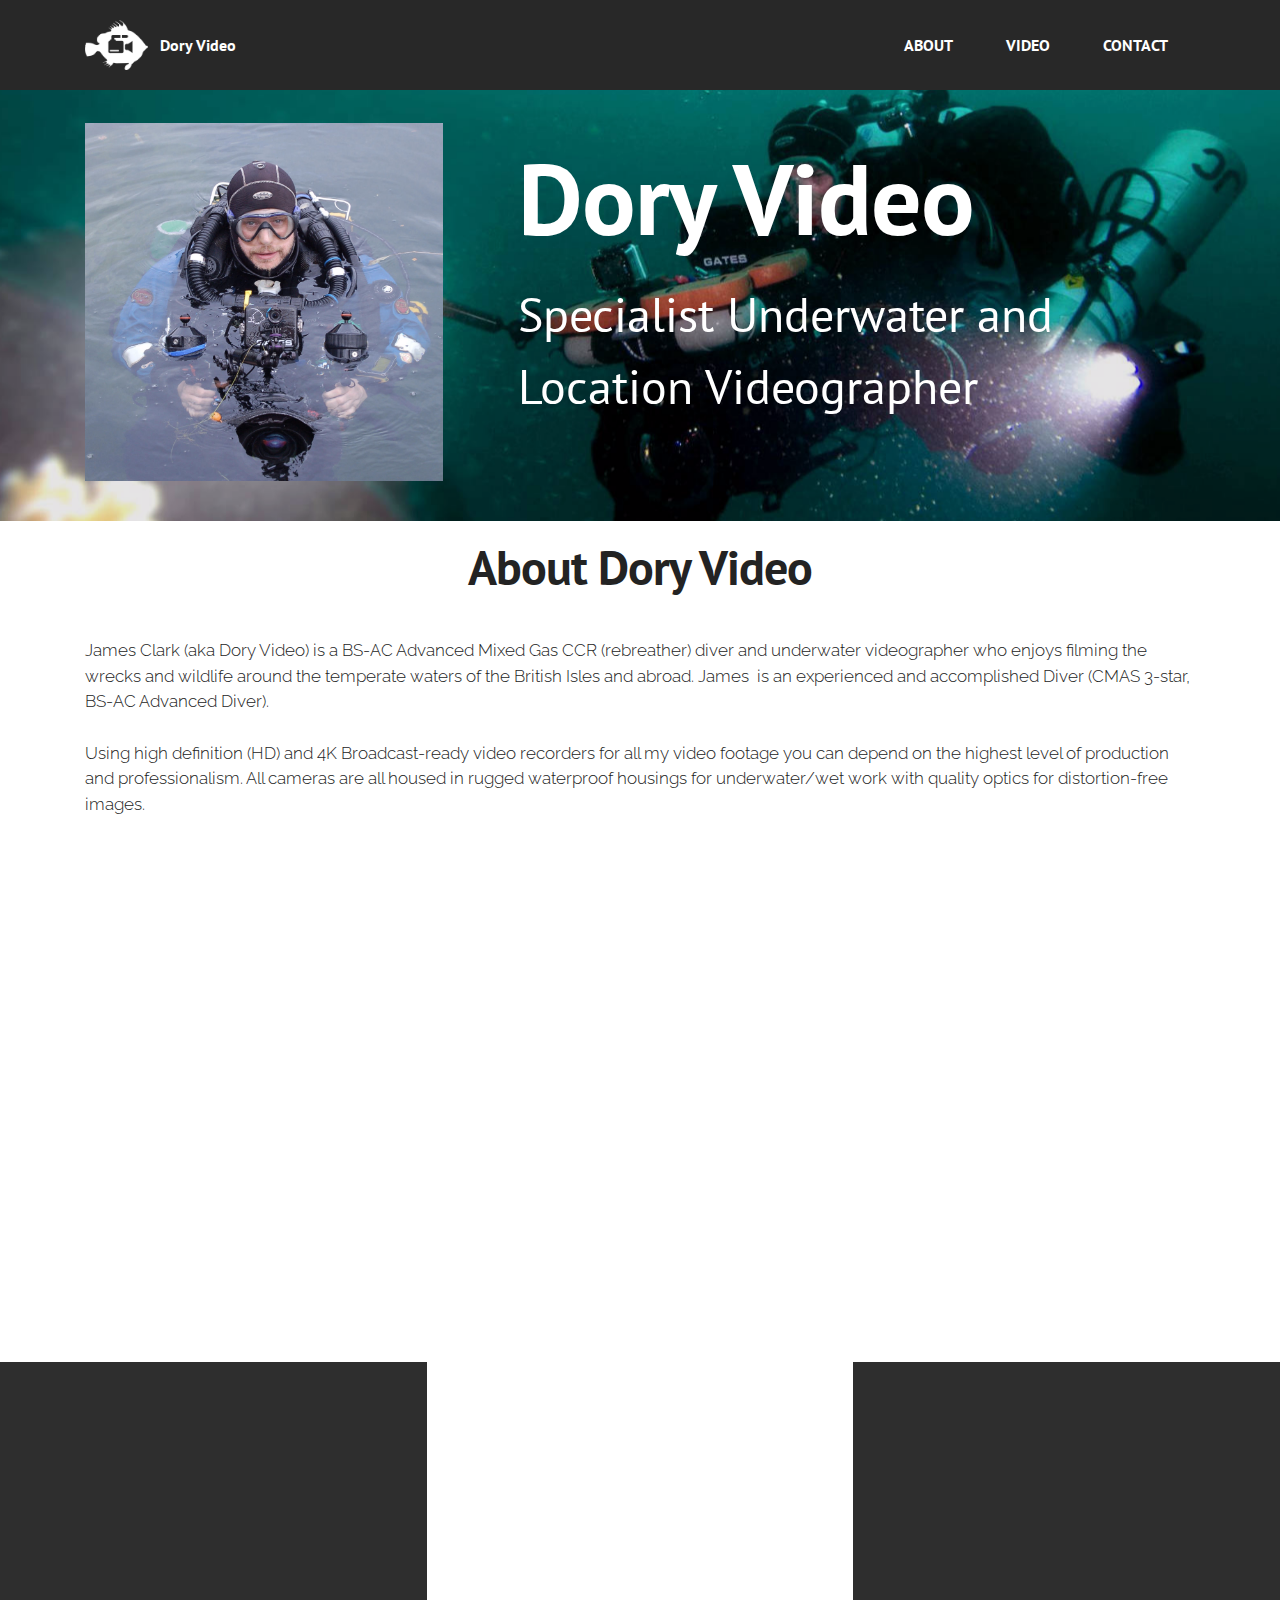
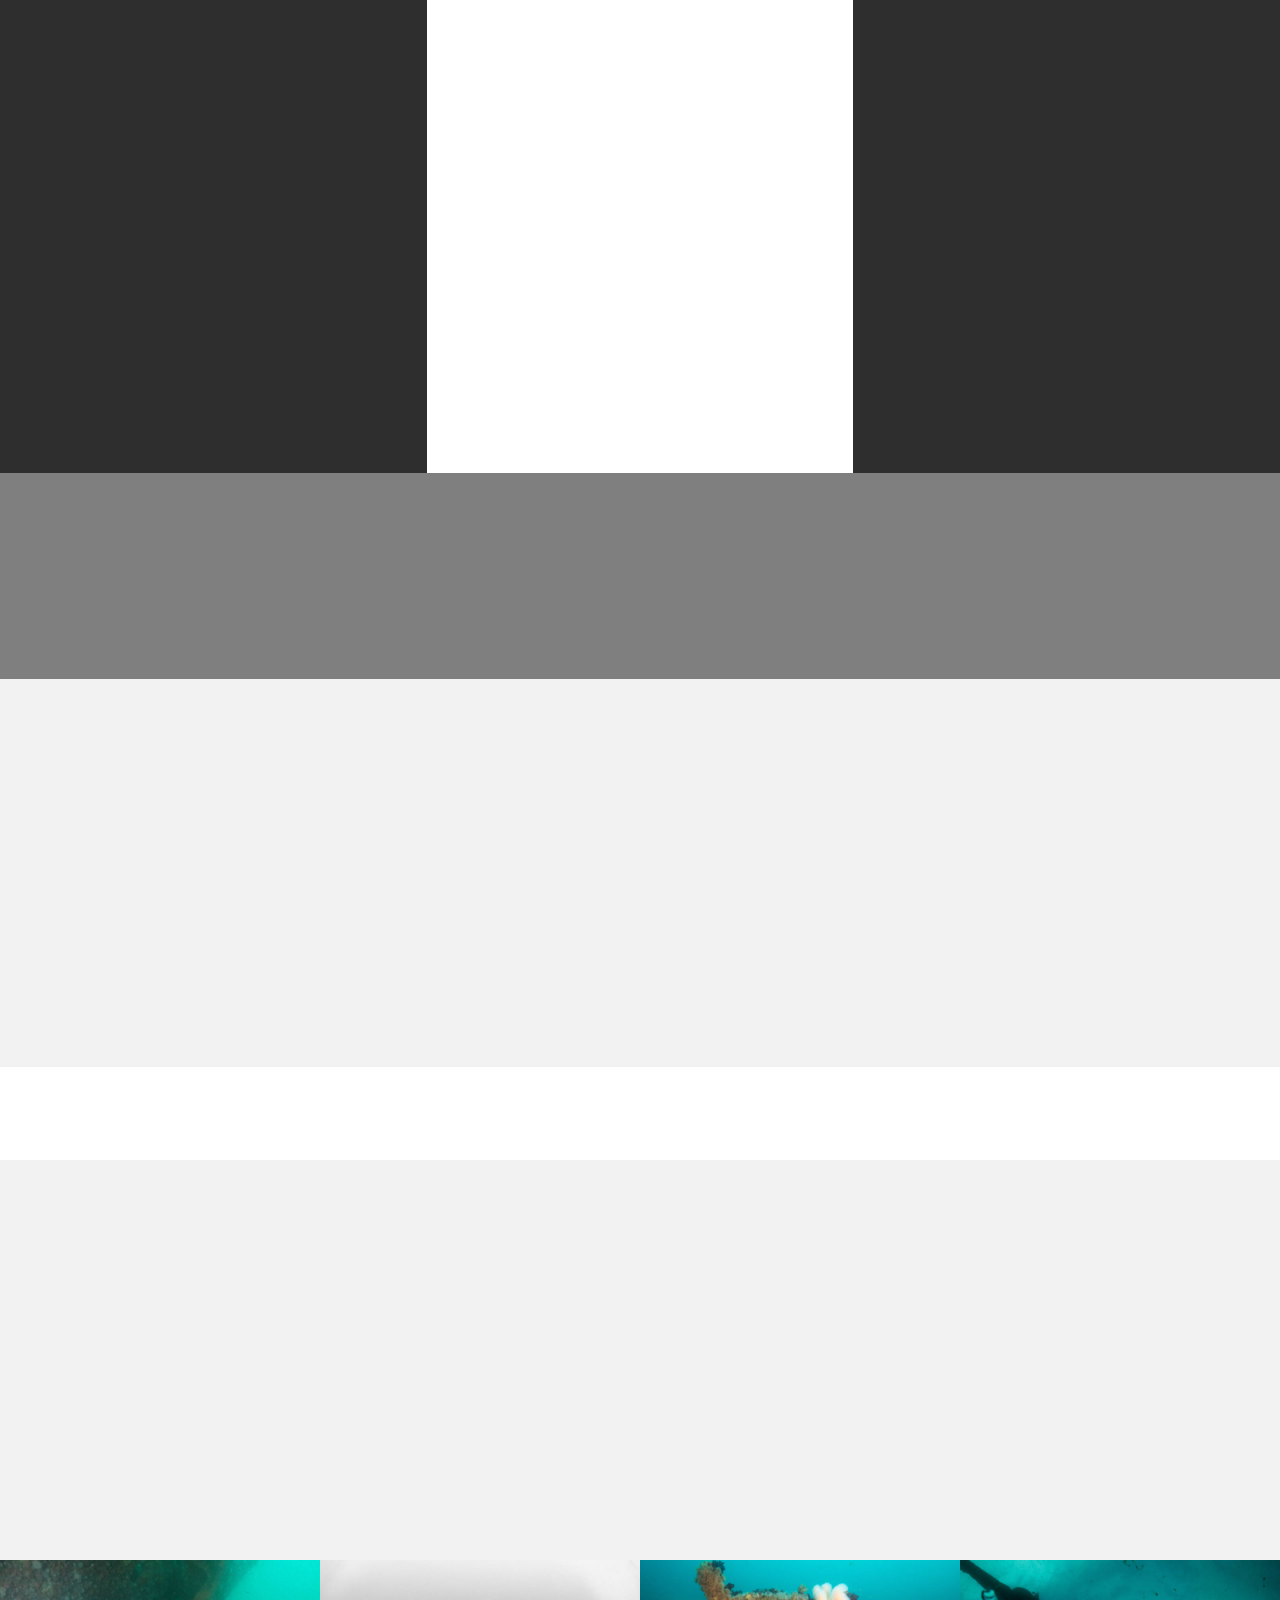
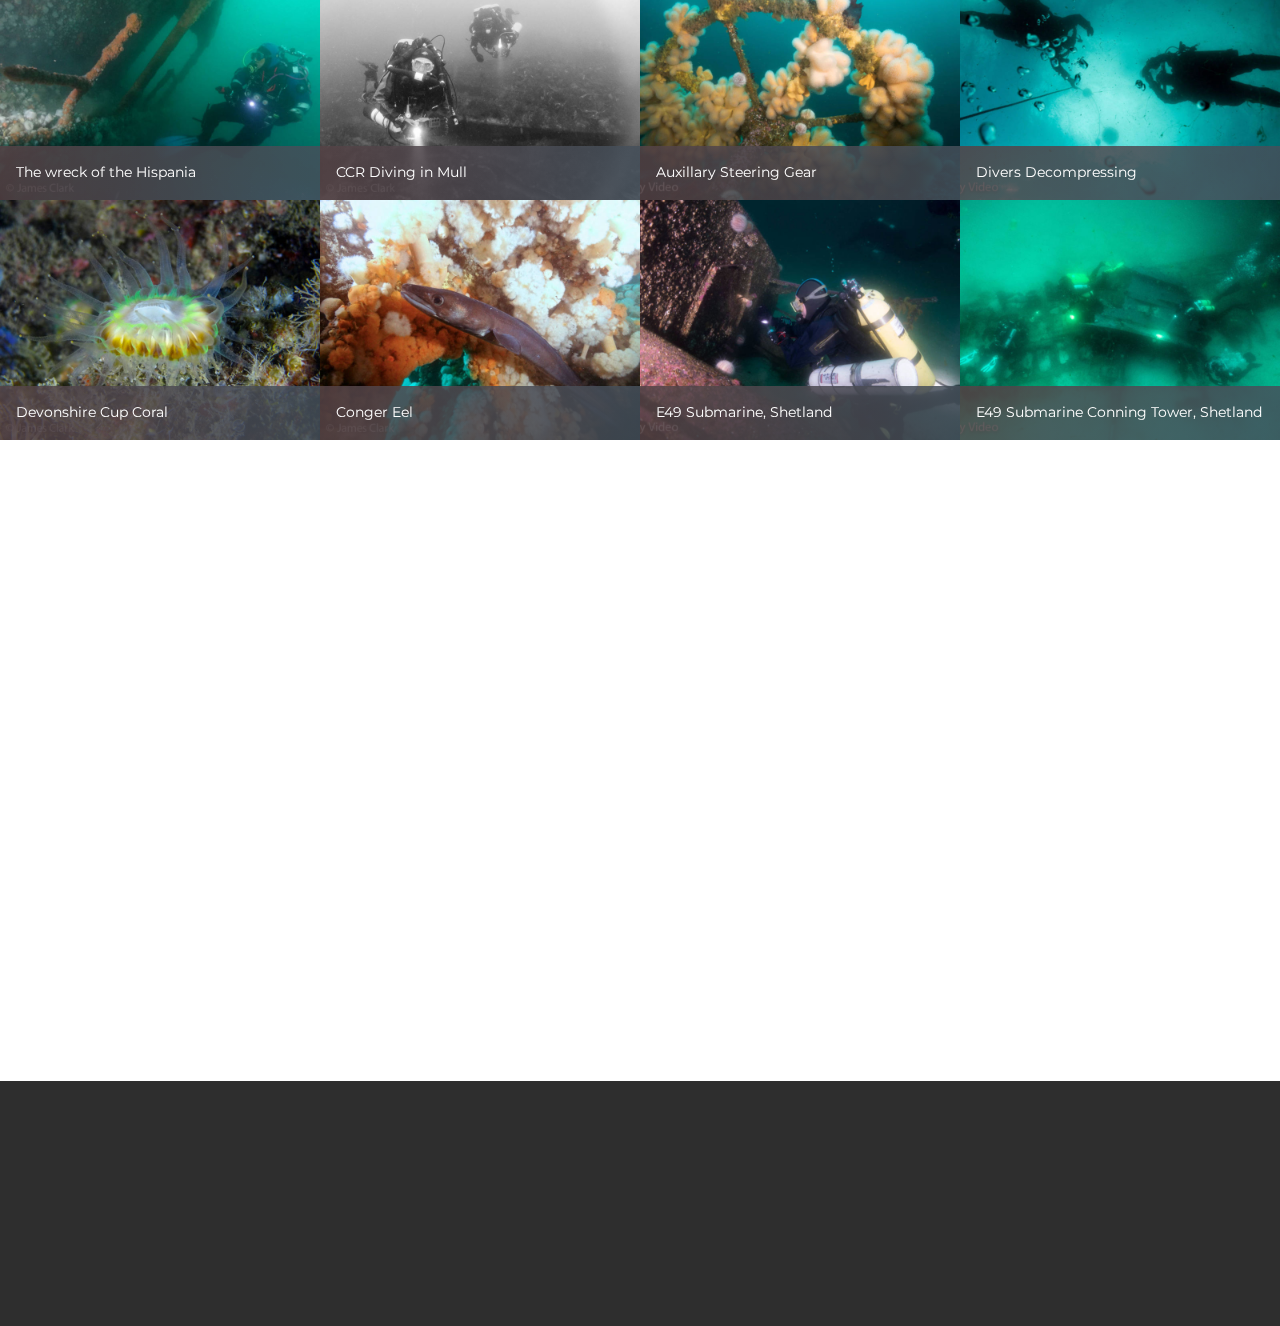
<file: index.html>
<!DOCTYPE html>
<html >
<head>
  <!-- Site made with Mobirise Website Builder v4.9.1, https://mobirise.com -->
  <meta charset="UTF-8">
  <meta http-equiv="X-UA-Compatible" content="IE=edge">
  <meta name="generator" content="Mobirise v4.9.1, mobirise.com">
  <meta name="viewport" content="width=device-width, initial-scale=1, minimum-scale=1">
  <link rel="shortcut icon" href="assets/images/dv16-128x128.png" type="image/x-icon">
  <meta name="description" content="James Clark (aka Dory Video) is a BS-AC Advanced Mixed Gas CCR (rebreather) diver and underwater videographer who enjoys filming the wrecks and wildlife around the temperate waters of the British Isles and abroad.

I am an experienced and accomplished Diver (CMAS 3-star, BS-AC Advanced Diver, Asst. Advanced Instructor, nitrox and trimix qualified). If you would like to discuss a project please get in touch using the Contact form

Using high definition (HD) and 4K Broadcast-ready video recorders for all my video work you can depend on the highest level of production and professionalism. All cameras are all housed in rugged waterproof housings for underwater/wet work with the highest quality optics for distortion-free images.">
  <title>Dory Video</title>
  <link rel="stylesheet" href="https://fonts.googleapis.com/css?family=Montserrat:400,700">
  <link rel="stylesheet" href="https://fonts.googleapis.com/css?family=Raleway:100,100i,200,200i,300,300i,400,400i,500,500i,600,600i,700,700i,800,800i,900,900i">
  <link rel="stylesheet" href="https://fonts.googleapis.com/css?family=Lora:400,700,400italic,700italic&subset=latin">
  <link rel="stylesheet" href="assets/et-line-font-plugin/style.css">
  <link rel="stylesheet" href="assets/tether/tether.min.css">
  <link rel="stylesheet" href="assets/bootstrap/css/bootstrap.min.css">
  <link rel="stylesheet" href="assets/soundcloud-plugin/style.css">
  <link rel="stylesheet" href="assets/dropdown/css/style.css">
  <link rel="stylesheet" href="assets/socicon/css/styles.css">
  <link rel="stylesheet" href="assets/animate.css/animate.min.css">
  <link rel="stylesheet" href="assets/theme/css/style.css">
  <link rel="stylesheet" href="assets/mobirise-gallery/style.css">
  <link rel="stylesheet" href="assets/mobirise/css/mbr-additional.css" type="text/css">
  
  
  
</head>
<body>
  <section id="menu-g" data-rv-view="0">

    <nav class="navbar navbar-dropdown navbar-fixed-top">
        <div class="container">

            <div class="mbr-table">
                <div class="mbr-table-cell">

                    <div class="navbar-brand">
                        <a href="https://www.doryvideo.co.uk" class="navbar-logo"><img src="assets/images/dory-2016-160x128.png" alt="Mobirise"></a>
                        <a class="navbar-caption" href="https://mobirise.com">Dory Video</a>
                    </div>

                </div>
                <div class="mbr-table-cell">

                    <button class="navbar-toggler pull-xs-right hidden-md-up" type="button" data-toggle="collapse" data-target="#exCollapsingNavbar">
                        <div class="hamburger-icon"></div>
                    </button>

                    <ul class="nav-dropdown collapse pull-xs-right nav navbar-nav navbar-toggleable-sm" id="exCollapsingNavbar"><li class="nav-item"><a class="nav-link link" href="index.html#header3-d">ABOUT</a></li><li class="nav-item"><a class="nav-link link" href="index.html#content5-a">VIDEO</a></li><li class="nav-item"><a class="nav-link link" href="index.html#form1-8">CONTACT</a></li></ul>
                    <button hidden="" class="navbar-toggler navbar-close" type="button" data-toggle="collapse" data-target="#exCollapsingNavbar">
                        <div class="close-icon"></div>
                    </button>

                </div>
            </div>

        </div>
    </nav>

</section>

<section class="engine"><a href="https://mobirise.info/z">best free html templates</a></section><section class="mbr-section mbr-parallax-background mbr-after-navbar" id="msg-box5-17" data-rv-view="2" style="background-image: url(assets/images/dory-2-2000x1333.jpg); padding-top: 120px; padding-bottom: 40px;">

    <div class="mbr-overlay" style="opacity: 0.1; background-color: rgb(0, 0, 0);">
    </div>
    <div class="container">
        <div class="row">
            <div class="mbr-table-md-up">

              <div class="mbr-table-cell mbr-right-padding-md-up mbr-valign-top col-md-7 image-size" style="width: 38%;">
                  <div class="mbr-figure"><img src="assets/images/dsc-40-1400x2106.jpg"></div>
              </div>

              


              <div class="mbr-table-cell col-md-5 text-xs-center text-md-left content-size">
                  <h3 class="mbr-section-title display-2">Dory Video</h3>
                  <div class="lead">

                    <p>Specialist Underwater and Location Videographer</p>

                  </div>

                  
              </div>


              

            </div>
        </div>
    </div>

</section>

<section class="mbr-section mbr-section__container article" id="header3-d" data-rv-view="5" style="background-color: rgb(255, 255, 255); padding-top: 20px; padding-bottom: 20px;">
    <div class="container">
        <div class="row">
            <div class="col-xs-12">
                <h3 class="mbr-section-title display-2">About Dory Video</h3>
                <small class="mbr-section-subtitle"></small>
            </div>
        </div>
    </div>
</section>

<section class="mbr-section article mbr-section__container" id="content1-c" data-rv-view="7" style="background-color: rgb(255, 255, 255); padding-top: 20px; padding-bottom: 20px;">

    <div class="container">
        <div class="row">
            <div class="col-xs-12 lead"><p><a href="index.html#form1-8"></a>James Clark (aka Dory Video) is a BS-AC Advanced Mixed Gas CCR (rebreather) diver and underwater videographer who enjoys filming the wrecks and  wildlife around the temperate waters of the British Isles and abroad.&nbsp;<span style="font-size: 1.07rem;">James &nbsp;is an experienced and accomplished Diver (CMAS 3-star, BS-AC Advanced Diver).</span></p><p>&nbsp;</p><p>Using high definition (HD) and 4K Broadcast-ready video recorders for all my video footage you can depend on the highest level of production and professionalism. All cameras are all housed in rugged waterproof housings for underwater/wet work with quality optics for distortion-free images.</p></div>
        </div>
    </div>

</section>

<section class="mbr-cards mbr-section mbr-section-nopadding" id="features3-2" data-rv-view="9" style="background-color: rgb(255, 255, 255);">

    

    <div class="mbr-cards-row row">
        <div class="mbr-cards-col col-xs-12 col-lg-3" style="padding-top: 40px; padding-bottom: 80px;">
            <div class="container">
              <div class="card cart-block">
                  <div class="card-img"><img src="assets/images/screen-shot-2014-12-04-at-090709-226x209.jpg" class="card-img-top"></div>
                  <div class="card-block">
                    <h4 class="card-title">Wildlife</h4>
                    
                    <p class="card-text">The UK’s wildlife is simply fantastic and James loves to capture it’s majesty in HD video. He&nbsp;is always looking for opportunities to record wildlife in the waters around the UK.</p>
                    
                    </div>
                </div>
            </div>
        </div>
        <div class="mbr-cards-col col-xs-12 col-lg-3" style="padding-top: 40px; padding-bottom: 80px;">
            <div class="container">
                <div class="card cart-block">
                    <div class="card-img"><img src="assets/images/screen-shot-2014-12-04-at-091301-220x177.jpg" class="card-img-top"></div>
                    <div class="card-block">
                        <h4 class="card-title">Wrecks</h4>
                        
                        <p class="card-text">There are 1000’s of wrecks and reefs in the UK; this is the ‘staple diet’ of most British divers. James has already recorded many dive sites around the British Isles, many of which feature on his <a href="http://www.youtube.com/doryproductions" target="_blank">YouTube channel</a></p>
                        
                    </div>
                </div>
            </div>
        </div>
        <div class="mbr-cards-col col-xs-12 col-lg-3" style="padding-top: 40px; padding-bottom: 80px;">
            <div class="container">
                <div class="card cart-block">
                    <div class="card-img"><img src="assets/images/screen-shot-2014-12-04-at-091504-215x182.jpg" class="card-img-top"></div>
                    <div class="card-block">
                        <h4 class="card-title">Training</h4>
                        
                        <p class="card-text">Whether it is in a swimming pool or in the open water, James am very happy to record training materials for your training agency . James have already produced training videos for BS-AC, RoSPA and King’s College London.</p>
                        
                    </div>
                </div>
            </div>
        </div>
        <div class="mbr-cards-col col-xs-12 col-lg-3" style="padding-top: 40px; padding-bottom: 80px;">
            <div class="container">
                <div class="card cart-block">
                    <div class="card-img"><img src="assets/images/screen-shot-2014-12-04-at-090833-216x174.jpg" class="card-img-top"></div>
                    <div class="card-block">
                        <h4 class="card-title">Stock Footage</h4>
                        
                        <p class="card-text">James hold a wide range of high-definition stock footage showing much of the UK's wildlife and wrecks in detail. <a href="index.html#form1-8">Contact him</a> if you are looking for footage for your video production.</p>
                        
                    </div>
                </div>
            </div>
        </div>
        
        
    </div>
</section>

<section class="mbr-cards mbr-section mbr-section-nopadding" id="features1-h" data-rv-view="12" style="background-color: rgb(255, 255, 255);">

        

    <div class="mbr-cards-row row striped">

        <div class="mbr-cards-col col-xs-12 col-lg-4" style="padding-top: 80px; padding-bottom: 80px;">
            <div class="container">
                <div class="card cart-block">
                    <div class="card-img"><img src="assets/images/220896-crop-u2230-300x250.png" class="card-img-top"></div>
                    <div class="card-block">
                        <h4 class="card-title">Broadcast Video</h4>
                        
                        <p class="card-text">I use the Sony Ex1R solid state 1/2" three<br>CCD broadcast camera which produces excellent images suitable for TV and film production.<br><br>I also have b-roll cameras and 4K action cameras to capture footage of divers, wildlife or wrecks.</p>
                        
                    </div>
                </div>
            </div>
        </div>
        <div class="mbr-cards-col col-xs-12 col-lg-4" style="padding-top: 80px; padding-bottom: 80px;">
            <div class="container">
                <div class="card cart-block">
                    <div class="card-img"><img src="assets/images/ex1r-fr-swp44c-em43-6x6-150dpi-310x310.jpg" class="card-img-top"></div>
                    <div class="card-block">
                        <h4 class="card-title">Robust Housings</h4>
                        
                        <p class="card-text">I use Gates underwater housings. The Ex1R housing also supports a nanoflash, external screen, and Fathom Imaging wide angle port for crystal clear quality HD video</p>
                        
                    </div>
                </div>
            </div>
        </div>
        <div class="mbr-cards-col col-xs-12 col-lg-4" style="padding-top: 80px; padding-bottom: 80px;">
            <div class="container">
                <div class="card cart-block">
                    <div class="card-img"><img src="assets/images/11224060-10100660723372466-6849419998028448683-n-crop-u2234-300x250.jpg" class="card-img-top"></div>
                    <div class="card-block">
                        <h4 class="card-title">Location Recording</h4>
                        
                        <p class="card-text">With a combination of top-side and waterproof high-definition video equipment I am able to provide footage of dive sites, in-water training or educational work.</p>
                        
                    </div>
                </div>
            </div>
        </div>
        
        
        
    </div>
</section>

<section class="mbr-section mbr-parallax-background" id="content5-a" data-rv-view="15" style="background-image: url(assets/images/9511234245-a9521b54fb-o-crop-u4170-980x130.jpg); padding-top: 40px; padding-bottom: 0px;">

    <div class="mbr-overlay" style="opacity: 0.5; background-color: rgb(0, 0, 0);">
    </div>

    <div class="container">
        <h3 class="mbr-section-title display-2">See some of my videos</h3>
        <div class="lead"><p>I have a <a href="http://www.youtube.com/doryproductions" target="_blank">YouTube channel </a>on which you can view many video shorts produced while diving around the UK. &nbsp;Below you can see two selected videos from the collection.&nbsp;</p></div>
    </div>

</section>

<section class="mbr-section" id="msg-box4-3" data-rv-view="18" style="background-color: rgb(242, 242, 242); padding-top: 40px; padding-bottom: 40px;">

    
    <div class="container">
        <div class="row">
            <div class="mbr-table-md-up">

              <div class="mbr-table-cell mbr-right-padding-md-up mbr-valign-top col-md-7 image-size" style="width: 54%;">
                  <div class="mbr-figure"><iframe class="mbr-embedded-video" src="https://www.youtube.com/embed/ckug0m8owMk?rel=0&amp;amp;showinfo=0&amp;autoplay=0&amp;loop=0" width="1280" height="720" frameborder="0" allowfullscreen></iframe></div>
              </div>

              


              <div class="mbr-table-cell col-md-5 text-xs-center text-md-left content-size">
                  <h3 class="mbr-section-title display-2">Diving with grey seals in the Farne Isles</h3>
                  <div class="lead">

                    <p>There is something really special about diving with grey seals. The seals in the Farne Isles are particularly playful and inquisitive.</p>

                  </div>

                  <div><a class="btn btn-info" href="page1.html#content5-o">SEE MORE VIDEOS</a></div>
              </div>


              

            </div>
        </div>
    </div>

</section>

<section class="mbr-section mbr-section__container article" id="header3-15" data-rv-view="21" style="background-color: rgb(255, 255, 255); padding-top: 20px; padding-bottom: 20px;">
    <div class="container">
        <div class="row">
            <div class="col-xs-12">
                <h3 class="mbr-section-title display-2"><span style="font-weight: normal;">Visit my </span><a href="http://www.youtube.com/doryproductions" target="_blank">YouTube channel</a><span style="font-weight: normal;"> for 100s more videos</span></h3>
                
            </div>
        </div>
    </div>
</section>

<section class="mbr-section" id="msg-box4-6" data-rv-view="23" style="background-color: rgb(242, 242, 242); padding-top: 40px; padding-bottom: 40px;">

    
    <div class="container">
        <div class="row">
            <div class="mbr-table-md-up">

              

              <div class="mbr-table-cell col-md-5 text-xs-center text-md-right content-size">
                  <h3 class="mbr-section-title display-2">The wreck of the E49 in Shetland</h3>
                  <div class="lead">

                    <p></p><p>Probably one of the most dived wrecks in Shetland. The E49 submarine lies in around 31m of water and the visibility is usually excellent.</p><p></p>

                  </div>

                  <div><a class="btn btn-info" href="page1.html#content5-o">SEE MORE VIDEOS</a></div>
              </div>


              


              <div class="mbr-table-cell mbr-left-padding-md-up mbr-valign-top col-md-7 image-size" style="width: 56%;">
                  <div class="mbr-figure"><iframe class="mbr-embedded-video" src="https://www.youtube.com/embed/7FD0Q-qFewI?rel=0&amp;amp;showinfo=0&amp;autoplay=0&amp;loop=0" width="1280" height="720" frameborder="0" allowfullscreen></iframe></div>
              </div>

            </div>
        </div>
    </div>

</section>

<section class="mbr-gallery mbr-section mbr-section-nopadding mbr-slider-carousel" data-filter="false" id="gallery1-1b" data-rv-view="26" style="background-color: rgb(255, 255, 255); padding-top: 0rem; padding-bottom: 0rem;">
    <!-- Filter -->
    

    <!-- Gallery -->
    <div class="mbr-gallery-row">
        <div class=" mbr-gallery-layout-default">
            <div>
                <div>
                    <div class="mbr-gallery-item mbr-gallery-item__mobirise3 mbr-gallery-item--p0" data-video-url="false" data-tags="Awesome">
                        <div href="#lb-gallery1-1b" data-slide-to="0" data-toggle="modal">
                            
                            

                            <img src="assets/images/untitled-43-977x733-800x600.jpg" alt="">
                            
                            <span class="icon-focus"></span>
                            <span class="mbr-gallery-title">The wreck of the Hispania</span>
                        </div>
                    </div><div class="mbr-gallery-item mbr-gallery-item__mobirise3 mbr-gallery-item--p0" data-video-url="false" data-tags="Responsive">
                        <div href="#lb-gallery1-1b" data-slide-to="1" data-toggle="modal">
                            
                            

                            <img src="assets/images/untitled-723-977x733-800x600.jpg" alt="">
                            
                            <span class="icon-focus"></span>
                            <span class="mbr-gallery-title">CCR Diving in Mull</span>
                        </div>
                    </div><div class="mbr-gallery-item mbr-gallery-item__mobirise3 mbr-gallery-item--p0" data-video-url="false" data-tags="Creative">
                        <div href="#lb-gallery1-1b" data-slide-to="2" data-toggle="modal">
                            
                            

                            <img src="assets/images/p1040091-1-1099x735-800x600.jpg" alt="">
                            
                            <span class="icon-focus"></span>
                            <span class="mbr-gallery-title">Auxillary Steering Gear</span>
                        </div>
                    </div><div class="mbr-gallery-item mbr-gallery-item__mobirise3 mbr-gallery-item--p0" data-video-url="false" data-tags="Animated">
                        <div href="#lb-gallery1-1b" data-slide-to="3" data-toggle="modal">
                            
                            

                            <img src="assets/images/p1030844-1-1099x735-800x600.jpg" alt="">
                            
                            <span class="icon-focus"></span>
                            <span class="mbr-gallery-title">Divers Decompressing</span>
                        </div>
                    </div><div class="mbr-gallery-item mbr-gallery-item__mobirise3 mbr-gallery-item--p0" data-video-url="false" data-tags="Awesome">
                        <div href="#lb-gallery1-1b" data-slide-to="4" data-toggle="modal">
                            
                            

                            <img src="assets/images/untitled-34-977x733-800x600.jpg" alt="">
                            
                            <span class="icon-focus"></span>
                            <span class="mbr-gallery-title">Devonshire Cup Coral</span>
                        </div>
                    </div><div class="mbr-gallery-item mbr-gallery-item__mobirise3 mbr-gallery-item--p0" data-video-url="false" data-tags="Beautiful">
                        <div href="#lb-gallery1-1b" data-slide-to="5" data-toggle="modal">
                            
                            

                            <img src="assets/images/untitled-48-977x733-800x600.jpg" alt="">
                            
                            <span class="icon-focus"></span>
                            <span class="mbr-gallery-title">Conger Eel</span>
                        </div>
                    </div><div class="mbr-gallery-item mbr-gallery-item__mobirise3 mbr-gallery-item--p0" data-video-url="false" data-tags="Responsive">
                        <div href="#lb-gallery1-1b" data-slide-to="6" data-toggle="modal">
                            
                            

                            <img src="assets/images/p1030713-1099x735-800x600.jpg" alt="">
                            
                            <span class="icon-focus"></span>
                            <span class="mbr-gallery-title">E49 Submarine, Shetland</span>
                        </div>
                    </div><div class="mbr-gallery-item mbr-gallery-item__mobirise3 mbr-gallery-item--p0" data-video-url="false" data-tags="Animated">
                        <div href="#lb-gallery1-1b" data-slide-to="7" data-toggle="modal">
                            
                            

                            <img src="assets/images/p1030805-1099x735-800x600.jpg" alt="">
                            
                            <span class="icon-focus"></span>
                            <span class="mbr-gallery-title">E49 Submarine Conning Tower, Shetland</span>
                        </div>
                    </div>
                </div>
            </div>
            <div class="clearfix"></div>
        </div>
    </div>

    <!-- Lightbox -->
    <div data-app-prevent-settings="" class="mbr-slider modal fade carousel slide" tabindex="-1" data-keyboard="true" data-interval="false" id="lb-gallery1-1b">
        <div class="modal-dialog">
            <div class="modal-content">
                <div class="modal-body">
                    <ol class="carousel-indicators">
                        <li data-app-prevent-settings="" data-target="#lb-gallery1-1b" data-slide-to="0"></li><li data-app-prevent-settings="" data-target="#lb-gallery1-1b" data-slide-to="1"></li><li data-app-prevent-settings="" data-target="#lb-gallery1-1b" data-slide-to="2"></li><li data-app-prevent-settings="" data-target="#lb-gallery1-1b" data-slide-to="3"></li><li data-app-prevent-settings="" data-target="#lb-gallery1-1b" data-slide-to="4"></li><li data-app-prevent-settings="" data-target="#lb-gallery1-1b" data-slide-to="5"></li><li data-app-prevent-settings="" data-target="#lb-gallery1-1b" data-slide-to="6"></li><li data-app-prevent-settings="" data-target="#lb-gallery1-1b" class=" active" data-slide-to="7"></li>
                    </ol>
                    <div class="carousel-inner">
                        <div class="carousel-item">
                            <img src="assets/images/untitled-43-977x733.jpg" alt="">
                        </div><div class="carousel-item">
                            <img src="assets/images/untitled-723-977x733.jpg" alt="">
                        </div><div class="carousel-item">
                            <img src="assets/images/p1040091-1-1099x735.jpg" alt="">
                        </div><div class="carousel-item">
                            <img src="assets/images/p1030844-1-1099x735.jpg" alt="">
                        </div><div class="carousel-item">
                            <img src="assets/images/untitled-34-977x733.jpg" alt="">
                        </div><div class="carousel-item">
                            <img src="assets/images/untitled-48-977x733.jpg" alt="">
                        </div><div class="carousel-item">
                            <img src="assets/images/p1030713-1099x735.jpg" alt="">
                        </div><div class="carousel-item active">
                            <img src="assets/images/p1030805-1099x735.jpg" alt="">
                        </div>
                    </div>
                    <a class="left carousel-control" role="button" data-slide="prev" href="#lb-gallery1-1b">
                        <span class="icon-prev" aria-hidden="true"></span>
                        <span class="sr-only">Previous</span>
                    </a>
                    <a class="right carousel-control" role="button" data-slide="next" href="#lb-gallery1-1b">
                        <span class="icon-next" aria-hidden="true"></span>
                        <span class="sr-only">Next</span>
                    </a>

                    <a class="close" href="#" role="button" data-dismiss="modal">
                        <span aria-hidden="true">×</span>
                        <span class="sr-only">Close</span>
                    </a>
                </div>
            </div>
        </div>
    </div>
</section>

<section class="mbr-section form1" id="form1-8" data-rv-view="61" style="background-color: rgb(255, 255, 255); padding-top: 80px; padding-bottom: 120px;">
    
    <div class="mbr-section mbr-section__container mbr-section__container--middle">
        <div class="container">
            <div class="row">
                <div class="col-xs-12 text-xs-center">
                    
                    <small class="mbr-section-subtitle"><strong>Fill in this form to get in touch</strong></small>
                </div>
            </div>
        </div>
    </div>
    <div class="mbr-section mbr-section-nopadding">
        <div class="container">
            <div class="row">
                <div class="col-xs-12 col-lg-10 col-lg-offset-1" data-form-type="formoid">


                    <div data-form-alert="true">
                        <div hidden="" data-form-alert-success="true" class="alert alert-form alert-success text-xs-center">Thanks for filling out form. I'll get in touch shortly. </div>
                    </div>


                    <form action="https://mobirise.com/" method="post" data-form-title="UNTITLED FORM">

                        <input type="hidden" value="HZjmvZei71khdI+yflbBsd6Xyx19oU4XIg0w516h97vw4MpCtETWAnsJ/Y4U5ywaMLyoJ+7U6by0L2sKUiyQniialzgSQquzcYK2TsfJyXjpOtd5jHeedEk5zFgpmkIG" data-form-email="true">

                        <div class="row row-sm-offset">

                            <div class="col-xs-12 col-md-4">
                                <div class="form-group">
                                    <label class="form-control-label" for="form1-8-name">Name<span class="form-asterisk">*</span></label>
                                    <input type="text" class="form-control" name="name" required="" data-form-field="Name" id="form1-8-name">
                                </div>
                            </div>

                            <div class="col-xs-12 col-md-4">
                                <div class="form-group">
                                    <label class="form-control-label" for="form1-8-email">Email<span class="form-asterisk">*</span></label>
                                    <input type="email" class="form-control" name="email" required="" data-form-field="Email" id="form1-8-email">
                                </div>
                            </div>

                            <div class="col-xs-12 col-md-4">
                                <div class="form-group">
                                    <label class="form-control-label" for="form1-8-phone">Phone</label>
                                    <input type="tel" class="form-control" name="phone" data-form-field="Phone" id="form1-8-phone">
                                </div>
                            </div>

                        </div>

                        <div class="form-group">
                            <label class="form-control-label" for="form1-8-message">Message</label>
                            <textarea class="form-control" name="message" rows="7" data-form-field="Message" id="form1-8-message"></textarea>
                        </div>

                        <div><button type="submit" class="btn btn-primary">CONTACT ME<br></button></div>

                    </form>
                </div>
            </div>
        </div>
    </div>
</section>

<section class="mbr-section mbr-section-md-padding" id="social-buttons4-9" data-rv-view="70" style="background-color: rgb(46, 46, 46); padding-top: 60px; padding-bottom: 90px;">
    
    <div class="container">
        <div class="row">
            <div class="col-md-8 col-md-offset-2 text-xs-center">
                <h3 class="mbr-section-title display-2">Follow me...</h3>
                <div><a class="btn btn-social" title="Twitter" target="_blank" href="https://twitter.com/doryproductions"><i class="socicon socicon-twitter"></i></a>   <a class="btn btn-social" title="YouTube" target="_blank" href="https://www.youtube.com/user/doryproductions"><i class="socicon socicon-youtube"></i></a>       </div>
            </div>
        </div>
    </div>
</section>


  <script src="assets/web/assets/jquery/jquery.min.js"></script>
  <script src="assets/tether/tether.min.js"></script>
  <script src="assets/bootstrap/js/bootstrap.min.js"></script>
  <script src="assets/touch-swipe/jquery.touch-swipe.min.js"></script>
  <script src="assets/dropdown/js/script.min.js"></script>
  <script src="assets/viewport-checker/jquery.viewportchecker.js"></script>
  <script src="assets/jarallax/jarallax.js"></script>
  <script src="assets/masonry/masonry.pkgd.min.js"></script>
  <script src="assets/imagesloaded/imagesloaded.pkgd.min.js"></script>
  <script src="assets/bootstrap-carousel-swipe/bootstrap-carousel-swipe.js"></script>
  <script src="assets/smooth-scroll/smooth-scroll.js"></script>
  <script src="assets/theme/js/script.js"></script>
  <script src="assets/mobirise-gallery/player.min.js"></script>
  <script src="assets/mobirise-gallery/script.js"></script>
  <script src="assets/formoid/formoid.min.js"></script>
  
  
 <div id="scrollToTop" class="scrollToTop mbr-arrow-up"><a style="text-align: center;"><i class="mbr-arrow-up-icon mbr-arrow-up-icon-cm cm-icon cm-icon-smallarrow-up")></i></a></div>
    <input name="animation" type="hidden">
  </body>
</html>
</file>
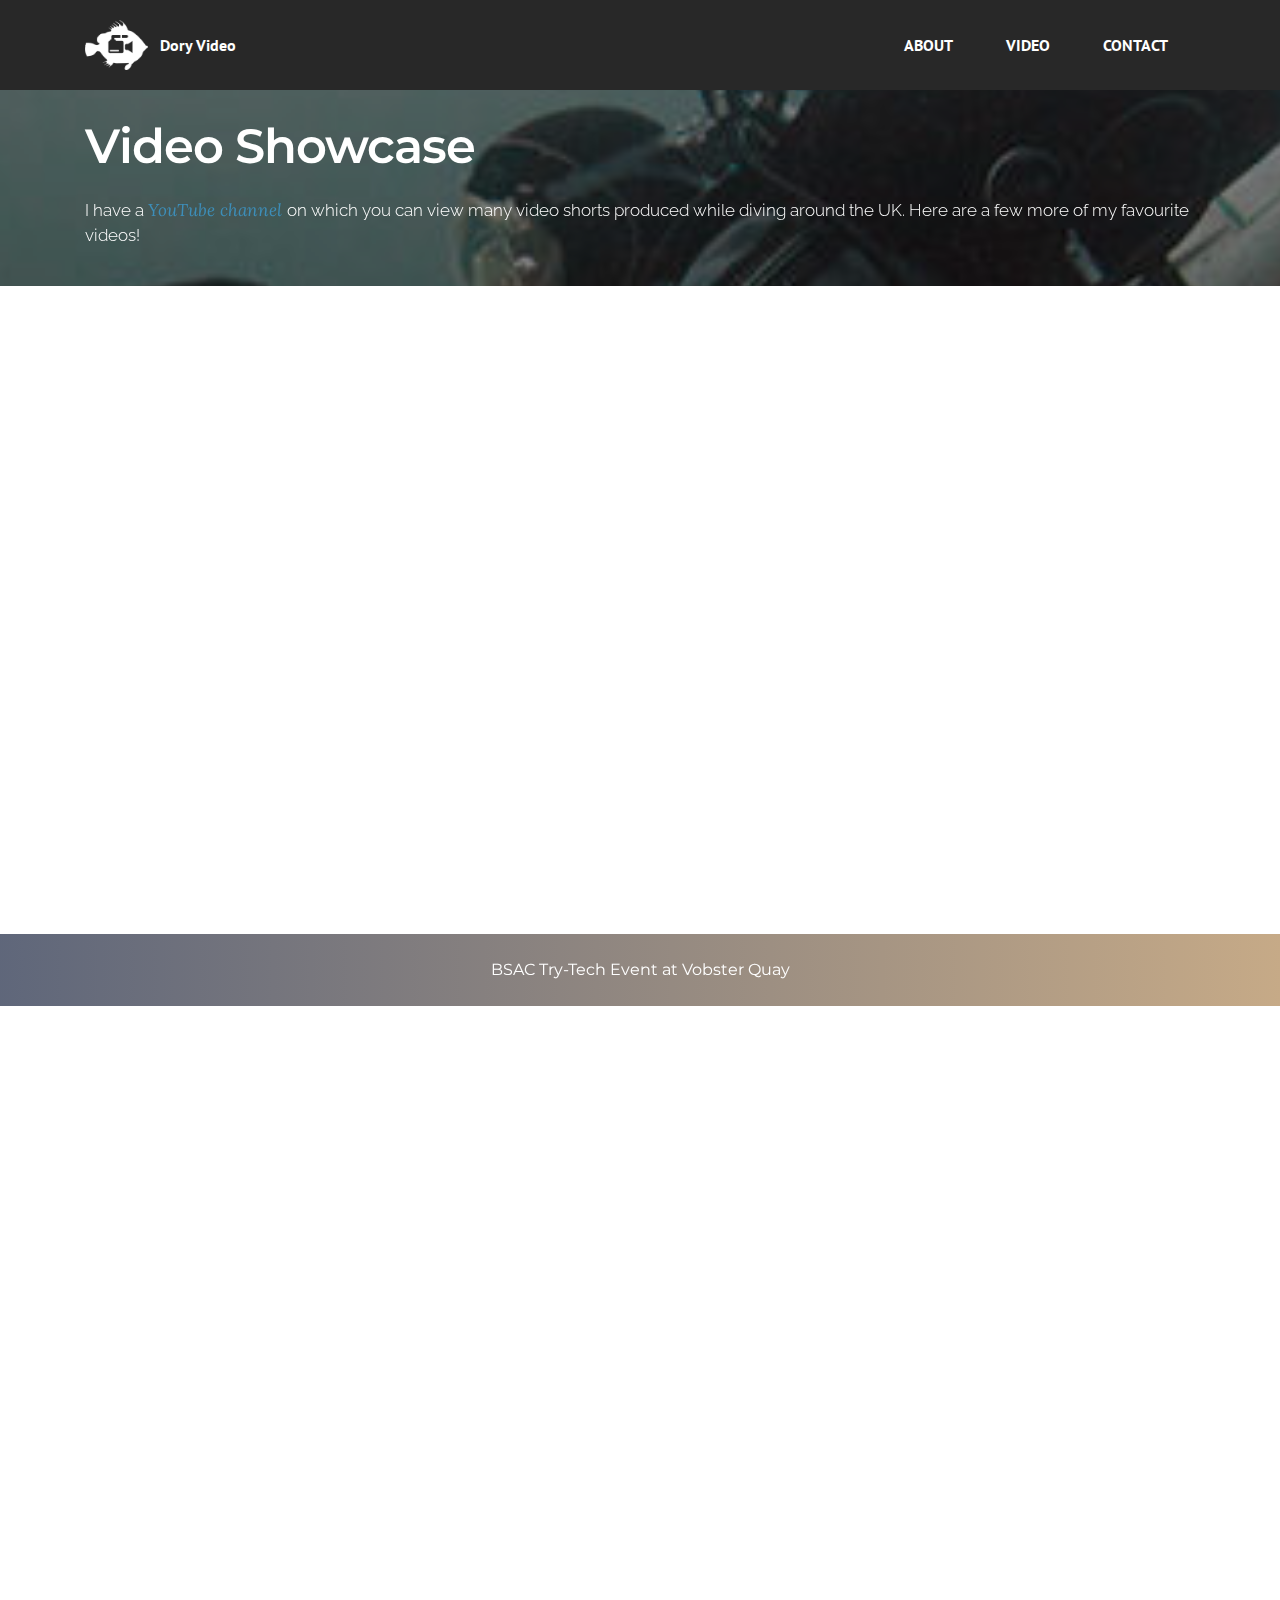
<file: page1.html>
<!DOCTYPE html>
<html >
<head>
  <!-- Site made with Mobirise Website Builder v4.9.1, https://mobirise.com -->
  <meta charset="UTF-8">
  <meta http-equiv="X-UA-Compatible" content="IE=edge">
  <meta name="generator" content="Mobirise v4.9.1, mobirise.com">
  <meta name="viewport" content="width=device-width, initial-scale=1, minimum-scale=1">
  <link rel="shortcut icon" href="assets/images/dv16-128x128.png" type="image/x-icon">
  <meta name="description" content="James Clark (aka Dory Video) is a BS-AC Advanced Mixed Gas CCR (rebreather) diver and underwater videographer who enjoys filming the wrecks and wildlife around the temperate waters of the British Isles and abroad.

I am an experienced and accomplished Diver (CMAS 3-star, BS-AC Advanced Diver, Asst. Advanced Instructor, nitrox and trimix qualified). If you would like to discuss a project please get in touch using the Contact form

Using high definition (HD) and 4K Broadcast-ready video recorders for all my video work you can depend on the highest level of production and professionalism. All cameras are all housed in rugged waterproof housings for underwater/wet work with the highest quality optics for distortion-free images.">
  <title>Video Showcase</title>
  <link rel="stylesheet" href="https://fonts.googleapis.com/css?family=Montserrat:400,700">
  <link rel="stylesheet" href="https://fonts.googleapis.com/css?family=Raleway:100,100i,200,200i,300,300i,400,400i,500,500i,600,600i,700,700i,800,800i,900,900i">
  <link rel="stylesheet" href="https://fonts.googleapis.com/css?family=Lora:400,700,400italic,700italic&subset=latin">
  <link rel="stylesheet" href="assets/tether/tether.min.css">
  <link rel="stylesheet" href="assets/bootstrap/css/bootstrap.min.css">
  <link rel="stylesheet" href="assets/soundcloud-plugin/style.css">
  <link rel="stylesheet" href="assets/socicon/css/styles.css">
  <link rel="stylesheet" href="assets/dropdown/css/style.css">
  <link rel="stylesheet" href="assets/animate.css/animate.min.css">
  <link rel="stylesheet" href="assets/theme/css/style.css">
  <link rel="stylesheet" href="assets/mobirise/css/mbr-additional.css" type="text/css">
  
  
  
</head>
<body>
  <section id="menu-g" data-rv-view="96">

    <nav class="navbar navbar-dropdown navbar-fixed-top">
        <div class="container">

            <div class="mbr-table">
                <div class="mbr-table-cell">

                    <div class="navbar-brand">
                        <a href="https://www.doryvideo.co.uk" class="navbar-logo"><img src="assets/images/dory-2016-160x128.png" alt="Mobirise"></a>
                        <a class="navbar-caption" href="https://mobirise.com">Dory Video</a>
                    </div>

                </div>
                <div class="mbr-table-cell">

                    <button class="navbar-toggler pull-xs-right hidden-md-up" type="button" data-toggle="collapse" data-target="#exCollapsingNavbar">
                        <div class="hamburger-icon"></div>
                    </button>

                    <ul class="nav-dropdown collapse pull-xs-right nav navbar-nav navbar-toggleable-sm" id="exCollapsingNavbar"><li class="nav-item"><a class="nav-link link" href="index.html#header3-d">ABOUT</a></li><li class="nav-item"><a class="nav-link link" href="index.html#content5-a">VIDEO</a></li><li class="nav-item"><a class="nav-link link" href="index.html#form1-8">CONTACT</a></li></ul>
                    <button hidden="" class="navbar-toggler navbar-close" type="button" data-toggle="collapse" data-target="#exCollapsingNavbar">
                        <div class="close-icon"></div>
                    </button>

                </div>
            </div>

        </div>
    </nav>

</section>

<section class="engine"><a href="https://mobirise.info/y">free html web templates</a></section><section class="mbr-section mbr-parallax-background mbr-after-navbar" id="content5-o" data-rv-view="98" style="background-image: url(assets/images/9511234245-a9521b54fb-o-crop-u4170-980x130.jpg); padding-top: 120px; padding-bottom: 0px;">

    <div class="mbr-overlay" style="opacity: 0.5; background-color: rgb(0, 0, 0);">
    </div>

    <div class="container">
        <h3 class="mbr-section-title display-2">Video Showcase</h3>
        <div class="lead"><p>I have a <a href="http://www.youtube.com/doryproductions" target="_blank">YouTube channel </a>on which you can view many video shorts produced while diving around the UK. <span style="font-size: 1.07rem;">Here are a few more of my favourite videos!</span></p></div>
    </div>

</section>

<section class="mbr-section mbr-section-nopadding mbr-figure--caption-outside-bottom" id="image1-t" data-rv-view="101">
    <div class="mbr-figure">
        <div><iframe class="mbr-embedded-video" src="https://www.youtube.com/embed/6UB8ixmZdOU?rel=0&amp;amp;showinfo=0&amp;autoplay=0&amp;loop=0" width="1280" height="720" frameborder="0" allowfullscreen></iframe></div>
        <div class="mbr-figure-caption mbr-figure-caption-over">
            <div class="container">BSAC Try-Tech Event at Vobster Quay</div>
        </div>
    </div>
</section>

<section class="mbr-section mbr-section-nopadding mbr-figure--caption-outside-bottom" id="image1-u" data-rv-view="103">
    <div class="mbr-figure">
        <div><iframe class="mbr-embedded-video" src="https://www.youtube.com/embed/5GDyLgXQUfU?rel=0&amp;amp;showinfo=0&amp;autoplay=0&amp;loop=0" width="1280" height="720" frameborder="0" allowfullscreen></iframe></div>
        <div class="mbr-figure-caption mbr-figure-caption-over">
            <div class="container">A Dive on the Wreck of the G'wladmena, Shetland</div>
        </div>
    </div>
</section>

<section class="mbr-section mbr-section-nopadding mbr-figure--caption-outside-bottom" id="image1-w" data-rv-view="105">
    <div class="mbr-figure">
        <div><iframe class="mbr-embedded-video" src="https://www.youtube.com/embed/EKPzHe92_tA?rel=0&amp;amp;showinfo=0&amp;autoplay=0&amp;loop=0" width="1280" height="720" frameborder="0" allowfullscreen></iframe></div>
        <div class="mbr-figure-caption mbr-figure-caption-over">
            <div class="container">SCUBA Diving in West Wales</div>
        </div>
    </div>
</section>

<section class="mbr-section mbr-section-nopadding mbr-figure--caption-outside-bottom" id="image1-v" data-rv-view="107">
    <div class="mbr-figure">
        <div><iframe class="mbr-embedded-video" src="https://www.youtube.com/embed/czaYomAiPCc?rel=0&amp;amp;showinfo=0&amp;autoplay=0&amp;loop=0" width="1280" height="720" frameborder="0" allowfullscreen></iframe></div>
        <div class="mbr-figure-caption mbr-figure-caption-over">
            <div class="container">The Wreck of the SMS Coln, Scapa Flow, Orkney</div>
        </div>
    </div>
</section>

<section class="mbr-section mbr-section-md-padding" id="social-buttons4-s" data-rv-view="109" style="background-color: rgb(46, 46, 46); padding-top: 90px; padding-bottom: 90px;">
    
    <div class="container">
        <div class="row">
            <div class="col-md-8 col-md-offset-2 text-xs-center">
                <h3 class="mbr-section-title display-2">FOLLOW ME</h3>
                <div><a class="btn btn-social" title="Twitter" target="_blank" href="https://twitter.com/doryproductions"><i class="socicon socicon-twitter"></i></a>   <a class="btn btn-social" title="YouTube" target="_blank" href="https://www.youtube.com/user/doryproductions"><i class="socicon socicon-youtube"></i></a>       </div>
            </div>
        </div>
    </div>
</section>


  <script src="assets/web/assets/jquery/jquery.min.js"></script>
  <script src="assets/tether/tether.min.js"></script>
  <script src="assets/bootstrap/js/bootstrap.min.js"></script>
  <script src="assets/jarallax/jarallax.js"></script>
  <script src="assets/dropdown/js/script.min.js"></script>
  <script src="assets/touch-swipe/jquery.touch-swipe.min.js"></script>
  <script src="assets/viewport-checker/jquery.viewportchecker.js"></script>
  <script src="assets/smooth-scroll/smooth-scroll.js"></script>
  <script src="assets/theme/js/script.js"></script>
  
  
 <div id="scrollToTop" class="scrollToTop mbr-arrow-up"><a style="text-align: center;"><i class="mbr-arrow-up-icon mbr-arrow-up-icon-cm cm-icon cm-icon-smallarrow-up")></i></a></div>
    <input name="animation" type="hidden">
  </body>
</html>
</file>
<file: assets/et-line-font-plugin/style.css>
@font-face {
	font-family: 'et-line';
	src:url('fonts/et-line.eot');
	src:url('fonts/et-line.eot?#iefix') format('embedded-opentype'),
		url('fonts/et-line.woff') format('woff'),
		url('fonts/et-line.ttf') format('truetype'),
		url('fonts/et-line.svg#et-line') format('svg');
	font-weight: normal;
	font-style: normal;
}

/* Use the following CSS code if you want to use data attributes for inserting your icons */
.etl-icon, [data-icon]:before {
	font-family: 'et-line';
	content: attr(data-icon);
	speak: none;
	font-weight: normal;
	font-variant: normal;
	text-transform: none;
	line-height: 1;
	-webkit-font-smoothing: antialiased;
	-moz-osx-font-smoothing: grayscale;
	display:inline-block;
}

/* Use the following CSS code if you want to have a class per icon */
/*
Instead of a list of all class selectors,
you can use the generic selector below, but it's slower:
[class*="icon-"] {
*/
.icon-mobile, .icon-laptop, .icon-desktop, .icon-tablet, .icon-phone, .icon-document, .icon-documents, .icon-search, .icon-clipboard, .icon-newspaper, .icon-notebook, .icon-book-open, .icon-browser, .icon-calendar, .icon-presentation, .icon-picture, .icon-pictures, .icon-video, .icon-camera, .icon-printer, .icon-toolbox, .icon-briefcase, .icon-wallet, .icon-gift, .icon-bargraph, .icon-grid, .icon-expand, .icon-focus, .icon-edit, .icon-adjustments, .icon-ribbon, .icon-hourglass, .icon-lock, .icon-megaphone, .icon-shield, .icon-trophy, .icon-flag, .icon-map, .icon-puzzle, .icon-basket, .icon-envelope, .icon-streetsign, .icon-telescope, .icon-gears, .icon-key, .icon-paperclip, .icon-attachment, .icon-pricetags, .icon-lightbulb, .icon-layers, .icon-pencil, .icon-tools, .icon-tools-2, .icon-scissors, .icon-paintbrush, .icon-magnifying-glass, .icon-circle-compass, .icon-linegraph, .icon-mic, .icon-strategy, .icon-beaker, .icon-caution, .icon-recycle, .icon-anchor, .icon-profile-male, .icon-profile-female, .icon-bike, .icon-wine, .icon-hotairballoon, .icon-globe, .icon-genius, .icon-map-pin, .icon-dial, .icon-chat, .icon-heart, .icon-cloud, .icon-upload, .icon-download, .icon-target, .icon-hazardous, .icon-piechart, .icon-speedometer, .icon-global, .icon-compass, .icon-lifesaver, .icon-clock, .icon-aperture, .icon-quote, .icon-scope, .icon-alarmclock, .icon-refresh, .icon-happy, .icon-sad, .icon-facebook, .icon-twitter, .icon-googleplus, .icon-rss, .icon-tumblr, .icon-linkedin, .icon-dribbble {
	font-family: 'et-line';
	speak: none;
	font-style: normal;
	font-weight: normal;
	font-variant: normal;
	text-transform: none;
	line-height: 1;
	-webkit-font-smoothing: antialiased;
	-moz-osx-font-smoothing: grayscale;
	display:inline-block;
}
.icon-mobile:before {
	content: "\e000";
}
.icon-laptop:before {
	content: "\e001";
}
.icon-desktop:before {
	content: "\e002";
}
.icon-tablet:before {
	content: "\e003";
}
.icon-phone:before {
	content: "\e004";
}
.icon-document:before {
	content: "\e005";
}
.icon-documents:before {
	content: "\e006";
}
.icon-search:before {
	content: "\e007";
}
.icon-clipboard:before {
	content: "\e008";
}
.icon-newspaper:before {
	content: "\e009";
}
.icon-notebook:before {
	content: "\e00a";
}
.icon-book-open:before {
	content: "\e00b";
}
.icon-browser:before {
	content: "\e00c";
}
.icon-calendar:before {
	content: "\e00d";
}
.icon-presentation:before {
	content: "\e00e";
}
.icon-picture:before {
	content: "\e00f";
}
.icon-pictures:before {
	content: "\e010";
}
.icon-video:before {
	content: "\e011";
}
.icon-camera:before {
	content: "\e012";
}
.icon-printer:before {
	content: "\e013";
}
.icon-toolbox:before {
	content: "\e014";
}
.icon-briefcase:before {
	content: "\e015";
}
.icon-wallet:before {
	content: "\e016";
}
.icon-gift:before {
	content: "\e017";
}
.icon-bargraph:before {
	content: "\e018";
}
.icon-grid:before {
	content: "\e019";
}
.icon-expand:before {
	content: "\e01a";
}
.icon-focus:before {
	content: "\e01b";
}
.icon-edit:before {
	content: "\e01c";
}
.icon-adjustments:before {
	content: "\e01d";
}
.icon-ribbon:before {
	content: "\e01e";
}
.icon-hourglass:before {
	content: "\e01f";
}
.icon-lock:before {
	content: "\e020";
}
.icon-megaphone:before {
	content: "\e021";
}
.icon-shield:before {
	content: "\e022";
}
.icon-trophy:before {
	content: "\e023";
}
.icon-flag:before {
	content: "\e024";
}
.icon-map:before {
	content: "\e025";
}
.icon-puzzle:before {
	content: "\e026";
}
.icon-basket:before {
	content: "\e027";
}
.icon-envelope:before {
	content: "\e028";
}
.icon-streetsign:before {
	content: "\e029";
}
.icon-telescope:before {
	content: "\e02a";
}
.icon-gears:before {
	content: "\e02b";
}
.icon-key:before {
	content: "\e02c";
}
.icon-paperclip:before {
	content: "\e02d";
}
.icon-attachment:before {
	content: "\e02e";
}
.icon-pricetags:before {
	content: "\e02f";
}
.icon-lightbulb:before {
	content: "\e030";
}
.icon-layers:before {
	content: "\e031";
}
.icon-pencil:before {
	content: "\e032";
}
.icon-tools:before {
	content: "\e033";
}
.icon-tools-2:before {
	content: "\e034";
}
.icon-scissors:before {
	content: "\e035";
}
.icon-paintbrush:before {
	content: "\e036";
}
.icon-magnifying-glass:before {
	content: "\e037";
}
.icon-circle-compass:before {
	content: "\e038";
}
.icon-linegraph:before {
	content: "\e039";
}
.icon-mic:before {
	content: "\e03a";
}
.icon-strategy:before {
	content: "\e03b";
}
.icon-beaker:before {
	content: "\e03c";
}
.icon-caution:before {
	content: "\e03d";
}
.icon-recycle:before {
	content: "\e03e";
}
.icon-anchor:before {
	content: "\e03f";
}
.icon-profile-male:before {
	content: "\e040";
}
.icon-profile-female:before {
	content: "\e041";
}
.icon-bike:before {
	content: "\e042";
}
.icon-wine:before {
	content: "\e043";
}
.icon-hotairballoon:before {
	content: "\e044";
}
.icon-globe:before {
	content: "\e045";
}
.icon-genius:before {
	content: "\e046";
}
.icon-map-pin:before {
	content: "\e047";
}
.icon-dial:before {
	content: "\e048";
}
.icon-chat:before {
	content: "\e049";
}
.icon-heart:before {
	content: "\e04a";
}
.icon-cloud:before {
	content: "\e04b";
}
.icon-upload:before {
	content: "\e04c";
}
.icon-download:before {
	content: "\e04d";
}
.icon-target:before {
	content: "\e04e";
}
.icon-hazardous:before {
	content: "\e04f";
}
.icon-piechart:before {
	content: "\e050";
}
.icon-speedometer:before {
	content: "\e051";
}
.icon-global:before {
	content: "\e052";
}
.icon-compass:before {
	content: "\e053";
}
.icon-lifesaver:before {
	content: "\e054";
}
.icon-clock:before {
	content: "\e055";
}
.icon-aperture:before {
	content: "\e056";
}
.icon-quote:before {
	content: "\e057";
}
.icon-scope:before {
	content: "\e058";
}
.icon-alarmclock:before {
	content: "\e059";
}
.icon-refresh:before {
	content: "\e05a";
}
.icon-happy:before {
	content: "\e05b";
}
.icon-sad:before {
	content: "\e05c";
}
.icon-facebook:before {
	content: "\e05d";
}
.icon-twitter:before {
	content: "\e05e";
}
.icon-googleplus:before {
	content: "\e05f";
}
.icon-rss:before {
	content: "\e060";
}
.icon-tumblr:before {
	content: "\e061";
}
.icon-linkedin:before {
	content: "\e062";
}
.icon-dribbble:before {
	content: "\e063";
}
</file>
<file: assets/soundcloud-plugin/style.css>
.addons-container {
  position: relative;
  margin-left: auto;
  margin-right: auto;
  padding-right: 15px;
  padding-left: 15px; }
  @media (min-width: 576px) {
    .addons-container {
      padding-right: 15px;
      padding-left: 15px; } }
  @media (min-width: 768px) {
    .addons-container {
      padding-right: 15px;
      padding-left: 15px; } }
  @media (min-width: 992px) {
    .addons-container {
      padding-right: 15px;
      padding-left: 15px; } }
  @media (min-width: 1200px) {
    .addons-container {
      padding-right: 15px;
      padding-left: 15px; } }
  @media (min-width: 576px) {
    .addons-container {
      width: 540px;
      max-width: 100%; } }
  @media (min-width: 768px) {
    .addons-container {
      width: 720px;
      max-width: 100%; } }
  @media (min-width: 992px) {
    .addons-container {
      width: 960px;
      max-width: 100%; } }
  @media (min-width: 1200px) {
    .addons-container {
      width: 1140px;
      max-width: 100%; } }

.addons-container-inner{
    position: relative;
    width: 100%;
    min-height: 1px;
    padding-right: 15px;
    padding-left: 15px;
}
@media (min-width: 567px) {
    .addons-container-inner{
        -ms-flex: 0 0 66.666667%;
        flex: 0 0 66.666667%;
        max-width: 66.666667%;
    }
}
.addons-row{
    display: flex;
    justify-content:center;
}
</file>
<file: assets/dropdown/css/style.css>
.navbar-dropdown {
  left: 0;
  padding: 0;
  position: absolute;
  right: 0;
  top: 0;
  transition: all 0.45s ease;
  z-index: 1030; }
  .navbar-dropdown .navbar-brand {
    float: none;
    font-size: 0;
    padding: 1.25rem 0;
    position: relative;
    transition: padding 0.25s ease;
    white-space: nowrap; }
    .navbar-dropdown .navbar-brand::before {
      content: "";
      display: inline-block;
      height: 100%;
      vertical-align: middle; }
  .navbar-dropdown .navbar-logo,
  .navbar-dropdown .navbar-caption {
    display: inline-block;
    vertical-align: middle; }
  .navbar-dropdown .navbar-logo {
    margin-right: 0.8rem;
    transition: margin 0.3s ease-in-out; }
    .navbar-dropdown .navbar-logo img {
      height: 3.125rem;
      transition: all 0.3s ease-in-out; }
  .navbar-dropdown .mbr-table-cell {
    height: 5.625rem; }
  .navbar-dropdown .navbar-caption {
    font-family: "Montserrat";
    font-size: 1rem;
    font-weight: 700;
    white-space: normal; }
    .navbar-dropdown .navbar-caption, .navbar-dropdown .navbar-caption:hover {
      color: inherit;
      text-decoration: none; }
  .navbar-dropdown.navbar-fixed-top {
    position: fixed; }
  .navbar-dropdown.bg-color.transparent {
    background: none !important; }
  .navbar-dropdown.navbar-short .navbar-brand {
    padding: 0.625rem 0; }
  .navbar-dropdown.navbar-short .navbar-logo {
    margin-right: 0.5rem; }
    .navbar-dropdown.navbar-short .navbar-logo img {
      height: 2.375rem; }
  .navbar-dropdown.navbar-short .mbr-table-cell {
    height: 3.625rem; }
  .navbar-dropdown .navbar-close {
    left: 0.6875rem;
    position: fixed;
    top: 0.75rem;
    z-index: 1000; }
  .navbar-dropdown.opened {
    background: none !important; }
    .navbar-dropdown.opened .navbar-brand,
    .navbar-dropdown.opened .navbar-toggler {
      display: none; }
  .navbar-dropdown .hamburger-icon {
    content: "";
    width: 16px;
    -webkit-box-shadow: 0 -6px 0 1px,0 0 0 1px,0 6px 0 1px;
    -moz-box-shadow: 0 -6px 0 1px,0 0 0 1px,0 6px 0 1px;
    box-shadow: 0 -6px 0 1px,0 0 0 1px,0 6px 0 1px; }
  .navbar-dropdown .close-icon {
    position: relative;
    width: 21px;
    height: 21px;
    overflow: hidden; }
    .navbar-dropdown .close-icon::before, .navbar-dropdown .close-icon::after {
      content: '';
      position: absolute;
      height: 2px;
      width: 100%;
      top: 50%;
      left: 0;
      margin-top: -1px; }
    .navbar-dropdown .close-icon::before {
      transform: rotate(45deg);
      -ms-transform: rotate(45deg);
      -webkit-transform: rotate(45deg); }
    .navbar-dropdown .close-icon::after {
      transform: rotate(-45deg);
      -ms-transform: rotate(-45deg);
      -webkit-transform: rotate(-45deg); }

.dropdown-menu .dropdown-toggle[data-toggle="dropdown-submenu"]::after {
  border-bottom: 0.35em solid transparent;
  border-left: 0.35em solid;
  border-right: 0;
  border-top: 0.35em solid transparent;
  margin-left: 0.3rem; }

.dropdown-menu .dropdown-item:focus {
  outline: 0; }

.nav-dropdown {
  display: table !important;
  font-family: "Montserrat";
  font-size: 0.75rem;
  font-weight: 700;
  height: auto !important; }
  .nav-dropdown .nav-item {
    display: table-cell;
    float: none;
    vertical-align: middle; }
  .nav-dropdown .nav-btn {
    padding-left: 1rem; }
  .nav-dropdown .link {
    margin: 1.667em;
    padding: 0;
    transition: color .2s ease-in-out; }
    .nav-dropdown .link.dropdown-toggle {
      margin-right: 2.583em; }
      .nav-dropdown .link.dropdown-toggle::after {
        margin-left: .25rem;
        border-top: 0.35em solid;
        border-right: 0.35em solid transparent;
        border-left: 0.35em solid transparent;
        border-bottom: 0; }
      .nav-dropdown .link.dropdown-toggle::after {
        display: block;
        margin-top: -0.1667em;
        position: absolute;
        right: 1.3333em;
        top: 50%; }
      .nav-dropdown .link.dropdown-toggle[aria-expanded="true"] {
        margin: 0;
        padding: 1.667em 2.583em 1.667em 1.667em; }
  .nav-dropdown .link::after,
  .nav-dropdown .dropdown-item::after {
    color: inherit; }
  .nav-dropdown .btn {
    font-size: 0.75rem;
    font-weight: 700;
    letter-spacing: 0;
    margin-bottom: 0;
    padding-left: 1.25rem;
    padding-right: 1.25rem; }
  .nav-dropdown .dropdown-menu {
    border-radius: 0;
    border: 0;
    left: 0;
    margin: 0;
    padding-bottom: 1.25rem;
    padding-top: 1.25rem; }
  .nav-dropdown .dropdown-submenu {
    left: 100%;
    margin-left: 0.125rem;
    margin-top: -1.25rem;
    top: 0; }
  .nav-dropdown .dropdown-item {
    font-size: 0.8125rem;
    font-weight: 500;
    line-height: 2;
    padding: 0.3846em 4.615em 0.3846em 1.5385em;
    position: relative;
    transition: color .2s ease-in-out, background-color .2s ease-in-out; }
    .nav-dropdown .dropdown-item::after {
      margin-top: -0.3077em;
      position: absolute;
      right: 1.1538em;
      top: 50%; }
    .nav-dropdown .dropdown-item:focus, .nav-dropdown .dropdown-item:hover {
      background: none; }

@media (max-width: 767px) {
  .nav-dropdown.navbar-toggleable-sm {
    bottom: 0;
    display: none;
    left: 0;
    overflow-x: hidden;
    position: fixed;
    top: 0;
    transform: translateX(-100%);
    -ms-transform: translateX(-100%);
    -webkit-transform: translateX(-100%);
    width: 18.75rem;
    z-index: 999; } }
.nav-dropdown.navbar-toggleable-xl {
  bottom: 0;
  display: none;
  left: 0;
  overflow-x: hidden;
  position: fixed;
  top: 0;
  transform: translateX(-100%);
  -ms-transform: translateX(-100%);
  -webkit-transform: translateX(-100%);
  width: 18.75rem;
  z-index: 999; }

.nav-dropdown-sm {
  display: block !important;
  overflow-x: hidden;
  overflow: auto;
  padding-top: 3.875rem; }
  .nav-dropdown-sm::after {
    content: "";
    display: block;
    height: 3rem;
    width: 100%; }
  .nav-dropdown-sm.collapse.in ~ .navbar-close {
    display: block !important; }
  .nav-dropdown-sm.collapsing, .nav-dropdown-sm.collapse.in {
    transform: translateX(0);
    -ms-transform: translateX(0);
    -webkit-transform: translateX(0);
    transition: all 0.25s ease-out;
    -webkit-transition: all 0.25s ease-out; }
  .nav-dropdown-sm.collapsing[aria-expanded="false"] {
    transform: translateX(-100%);
    -ms-transform: translateX(-100%);
    -webkit-transform: translateX(-100%); }
  .nav-dropdown-sm .nav-item {
    display: block;
    margin-left: 0 !important;
    padding-left: 0; }
  .nav-dropdown-sm .link,
  .nav-dropdown-sm .dropdown-item {
    border-top: 1px dotted rgba(255, 255, 255, 0.1);
    font-size: 0.8125rem;
    line-height: 1.6;
    margin: 0 !important;
    padding: 0.875rem 2.4rem 0.875rem 1.5625rem !important;
    position: relative;
    white-space: normal; }
    .nav-dropdown-sm .link:focus, .nav-dropdown-sm .link:hover,
    .nav-dropdown-sm .dropdown-item:focus,
    .nav-dropdown-sm .dropdown-item:hover {
      background: rgba(0, 0, 0, 0.2) !important; }
  .nav-dropdown-sm .nav-btn {
    position: relative;
    padding: 1.5625rem 1.5625rem 0 1.5625rem; }
    .nav-dropdown-sm .nav-btn::before {
      border-top: 1px dotted rgba(255, 255, 255, 0.1);
      content: "";
      left: 0;
      position: absolute;
      top: 0;
      width: 100%; }
    .nav-dropdown-sm .nav-btn + .nav-btn {
      padding-top: 0.625rem; }
      .nav-dropdown-sm .nav-btn + .nav-btn::before {
        display: none; }
  .nav-dropdown-sm .btn {
    padding: 0.625rem 0; }
  .nav-dropdown-sm .dropdown-toggle::after {
    position: absolute;
    right: 1.25rem;
    top: 50%;
    margin-top: -0.154em; }
  .nav-dropdown-sm .dropdown-toggle[data-toggle="dropdown-submenu"]::after {
    margin-left: .25rem;
    border-top: 0.35em solid;
    border-right: 0.35em solid transparent;
    border-left: 0.35em solid transparent;
    border-bottom: 0; }
  .nav-dropdown-sm .dropdown-toggle[data-toggle="dropdown-submenu"][aria-expanded="true"]::after {
    border-top: 0;
    border-right: 0.35em solid transparent;
    border-left: 0.35em solid transparent;
    border-bottom: 0.35em solid; }
  .nav-dropdown-sm .dropdown-menu {
    margin: 0;
    padding: 0;
    position: relative;
    top: 0;
    left: 0;
    width: 100%;
    border: 0;
    float: none;
    border-radius: 0;
    background: none; }

.is-builder .nav-dropdown.collapsing {
  transition: none !important; }

/*# sourceMappingURL=style.css.map */
</file>
<file: assets/socicon/css/styles.css>
@charset "UTF-8";

@font-face {
  font-family: "socicon";
  src:url("../fonts/socicon.eot");
  src:url("../fonts/socicon.eot?#iefix") format("embedded-opentype"),
    url("../fonts/socicon.woff") format("woff"),
    url("../fonts/socicon.ttf") format("truetype"),
    url("../fonts/socicon.svg#socicon") format("svg");
  font-weight: normal;
  font-style: normal;

}

[data-icon]:before {
  font-family: "socicon" !important;
  content: attr(data-icon);
  font-style: normal !important;
  font-weight: normal !important;
  font-variant: normal !important;
  text-transform: none !important;
  speak: none;
  line-height: 1;
  -webkit-font-smoothing: antialiased;
  -moz-osx-font-smoothing: grayscale;
}

[class^="socicon-"]:before,
[class*=" socicon-"]:before {
  font-family: "socicon" !important;
  font-style: normal !important;
  font-weight: normal !important;
  font-variant: normal !important;
  text-transform: none !important;
  speak: none;
  line-height: 1;
  -webkit-font-smoothing: antialiased;
  -moz-osx-font-smoothing: grayscale;
}

.socicon-modelmayhem:before {
  content: "\e000";
}
.socicon-mixcloud:before {
  content: "\e001";
}
.socicon-drupal:before {
  content: "\e002";
}
.socicon-swarm:before {
  content: "\e003";
}
.socicon-istock:before {
  content: "\e004";
}
.socicon-yammer:before {
  content: "\e005";
}
.socicon-ello:before {
  content: "\e006";
}
.socicon-stackoverflow:before {
  content: "\e007";
}
.socicon-persona:before {
  content: "\e008";
}
.socicon-triplej:before {
  content: "\e009";
}
.socicon-houzz:before {
  content: "\e00a";
}
.socicon-rss:before {
  content: "\e00b";
}
.socicon-paypal:before {
  content: "\e00c";
}
.socicon-odnoklassniki:before {
  content: "\e00d";
}
.socicon-airbnb:before {
  content: "\e00e";
}
.socicon-periscope:before {
  content: "\e00f";
}
.socicon-outlook:before {
  content: "\e010";
}
.socicon-coderwall:before {
  content: "\e011";
}
.socicon-tripadvisor:before {
  content: "\e012";
}
.socicon-appnet:before {
  content: "\e013";
}
.socicon-goodreads:before {
  content: "\e014";
}
.socicon-tripit:before {
  content: "\e015";
}
.socicon-lanyrd:before {
  content: "\e016";
}
.socicon-slideshare:before {
  content: "\e017";
}
.socicon-buffer:before {
  content: "\e018";
}
.socicon-disqus:before {
  content: "\e019";
}
.socicon-vkontakte:before {
  content: "\e01a";
}
.socicon-whatsapp:before {
  content: "\e01b";
}
.socicon-patreon:before {
  content: "\e01c";
}
.socicon-storehouse:before {
  content: "\e01d";
}
.socicon-pocket:before {
  content: "\e01e";
}
.socicon-mail:before {
  content: "\e01f";
}
.socicon-blogger:before {
  content: "\e020";
}
.socicon-technorati:before {
  content: "\e021";
}
.socicon-reddit:before {
  content: "\e022";
}
.socicon-dribbble:before {
  content: "\e023";
}
.socicon-stumbleupon:before {
  content: "\e024";
}
.socicon-digg:before {
  content: "\e025";
}
.socicon-envato:before {
  content: "\e026";
}
.socicon-behance:before {
  content: "\e027";
}
.socicon-delicious:before {
  content: "\e028";
}
.socicon-deviantart:before {
  content: "\e029";
}
.socicon-forrst:before {
  content: "\e02a";
}
.socicon-play:before {
  content: "\e02b";
}
.socicon-zerply:before {
  content: "\e02c";
}
.socicon-wikipedia:before {
  content: "\e02d";
}
.socicon-apple:before {
  content: "\e02e";
}
.socicon-flattr:before {
  content: "\e02f";
}
.socicon-github:before {
  content: "\e030";
}
.socicon-renren:before {
  content: "\e031";
}
.socicon-friendfeed:before {
  content: "\e032";
}
.socicon-newsvine:before {
  content: "\e033";
}
.socicon-identica:before {
  content: "\e034";
}
.socicon-bebo:before {
  content: "\e035";
}
.socicon-zynga:before {
  content: "\e036";
}
.socicon-steam:before {
  content: "\e037";
}
.socicon-xbox:before {
  content: "\e038";
}
.socicon-windows:before {
  content: "\e039";
}
.socicon-qq:before {
  content: "\e03a";
}
.socicon-douban:before {
  content: "\e03b";
}
.socicon-meetup:before {
  content: "\e03c";
}
.socicon-playstation:before {
  content: "\e03d";
}
.socicon-android:before {
  content: "\e03e";
}
.socicon-snapchat:before {
  content: "\e03f";
}
.socicon-twitter:before {
  content: "\e040";
}
.socicon-facebook:before {
  content: "\e041";
}
.socicon-googleplus:before {
  content: "\e042";
}
.socicon-pinterest:before {
  content: "\e043";
}
.socicon-foursquare:before {
  content: "\e044";
}
.socicon-yahoo:before {
  content: "\e045";
}
.socicon-skype:before {
  content: "\e046";
}
.socicon-yelp:before {
  content: "\e047";
}
.socicon-feedburner:before {
  content: "\e048";
}
.socicon-linkedin:before {
  content: "\e049";
}
.socicon-viadeo:before {
  content: "\e04a";
}
.socicon-xing:before {
  content: "\e04b";
}
.socicon-myspace:before {
  content: "\e04c";
}
.socicon-soundcloud:before {
  content: "\e04d";
}
.socicon-spotify:before {
  content: "\e04e";
}
.socicon-grooveshark:before {
  content: "\e04f";
}
.socicon-lastfm:before {
  content: "\e050";
}
.socicon-youtube:before {
  content: "\e051";
}
.socicon-vimeo:before {
  content: "\e052";
}
.socicon-dailymotion:before {
  content: "\e053";
}
.socicon-vine:before {
  content: "\e054";
}
.socicon-flickr:before {
  content: "\e055";
}
.socicon-500px:before {
  content: "\e056";
}
.socicon-wordpress:before {
  content: "\e058";
}
.socicon-tumblr:before {
  content: "\e059";
}
.socicon-twitch:before {
  content: "\e05a";
}
.socicon-8tracks:before {
  content: "\e05b";
}
.socicon-amazon:before {
  content: "\e05c";
}
.socicon-icq:before {
  content: "\e05d";
}
.socicon-smugmug:before {
  content: "\e05e";
}
.socicon-ravelry:before {
  content: "\e05f";
}
.socicon-weibo:before {
  content: "\e060";
}
.socicon-baidu:before {
  content: "\e061";
}
.socicon-angellist:before {
  content: "\e062";
}
.socicon-ebay:before {
  content: "\e063";
}
.socicon-imdb:before {
  content: "\e064";
}
.socicon-stayfriends:before {
  content: "\e065";
}
.socicon-residentadvisor:before {
  content: "\e066";
}
.socicon-google:before {
  content: "\e067";
}
.socicon-yandex:before {
  content: "\e068";
}
.socicon-sharethis:before {
  content: "\e069";
}
.socicon-bandcamp:before {
  content: "\e06a";
}
.socicon-itunes:before {
  content: "\e06b";
}
.socicon-deezer:before {
  content: "\e06c";
}
.socicon-telegram:before {
  content: "\e06e";
}
.socicon-openid:before {
  content: "\e06f";
}
.socicon-amplement:before {
  content: "\e070";
}
.socicon-viber:before {
  content: "\e071";
}
.socicon-zomato:before {
  content: "\e072";
}
.socicon-draugiem:before {
  content: "\e074";
}
.socicon-endomodo:before {
  content: "\e075";
}
.socicon-filmweb:before {
  content: "\e076";
}
.socicon-stackexchange:before {
  content: "\e077";
}
.socicon-wykop:before {
  content: "\e078";
}
.socicon-teamspeak:before {
  content: "\e079";
}
.socicon-teamviewer:before {
  content: "\e07a";
}
.socicon-ventrilo:before {
  content: "\e07b";
}
.socicon-younow:before {
  content: "\e07c";
}
.socicon-raidcall:before {
  content: "\e07d";
}
.socicon-mumble:before {
  content: "\e07e";
}
.socicon-medium:before {
  content: "\e06d";
}
.socicon-bebee:before {
  content: "\e07f";
}
.socicon-hitbox:before {
  content: "\e080";
}
.socicon-reverbnation:before {
  content: "\e081";
}
.socicon-formulr:before {
  content: "\e082";
}
.socicon-instagram:before {
  content: "\e057";
}
.socicon-battlenet:before {
  content: "\e083";
}
.socicon-chrome:before {
  content: "\e084";
}
.socicon-discord:before {
  content: "\e086";
}
.socicon-issuu:before {
  content: "\e087";
}
.socicon-macos:before {
  content: "\e088";
}
.socicon-firefox:before {
  content: "\e089";
}
.socicon-opera:before {
  content: "\e08d";
}
.socicon-keybase:before {
  content: "\e090";
}
.socicon-alliance:before {
  content: "\e091";
}
.socicon-livejournal:before {
  content: "\e092";
}
.socicon-googlephotos:before {
  content: "\e093";
}
.socicon-horde:before {
  content: "\e094";
}
.socicon-etsy:before {
  content: "\e095";
}
.socicon-zapier:before {
  content: "\e096";
}
.socicon-google-scholar:before {
  content: "\e097";
}
.socicon-researchgate:before {
  content: "\e098";
}
.socicon-wechat:before {
  content: "\e099";
}
.socicon-strava:before {
  content: "\e09a";
}
.socicon-line:before {
  content: "\e09b";
}
.socicon-lyft:before {
  content: "\e09c";
}
.socicon-uber:before {
  content: "\e09d";
}
.socicon-songkick:before {
  content: "\e09e";
}
.socicon-viewbug:before {
  content: "\e09f";
}
.socicon-googlegroups:before {
  content: "\e0a0";
}
.socicon-quora:before {
  content: "\e073";
}
.socicon-diablo:before {
  content: "\e085";
}
.socicon-blizzard:before {
  content: "\e0a1";
}
.socicon-hearthstone:before {
  content: "\e08b";
}
.socicon-heroes:before {
  content: "\e08a";
}
.socicon-overwatch:before {
  content: "\e08c";
}
.socicon-warcraft:before {
  content: "\e08e";
}
.socicon-starcraft:before {
  content: "\e08f";
}
.socicon-beam:before {
  content: "\e0a2";
}
.socicon-curse:before {
  content: "\e0a3";
}
.socicon-player:before {
  content: "\e0a4";
}
.socicon-streamjar:before {
  content: "\e0a5";
}
.socicon-nintendo:before {
  content: "\e0a6";
}
.socicon-hellocoton:before {
  content: "\e0a7";
}
</file>
<file: assets/mobirise-gallery/style.css>
.mbr-gallery .icon {
  z-index: 100 !important;
}

.mbr-gallery .mbr-gallery-item>div:hover .icon-video,
.mbr-gallery .mbr-gallery-item>div:hover .icon-focus {
  opacity: 1;
}

.mbr-gallery .icon-video {
  color: white;
  opacity: 0;
  position: absolute;
  top: calc(50% - 24px);
  left: calc(50% - 27px);
  font-size: 3rem;
  transition: .2s opacity ease-in-out;
  z-index: 5;
}

.mbr-gallery .icon-video::before {
  color: white;
  content: "\e011";
  position: absolute;
}

.mbr-gallery .icon-focus {
  color: white;
  opacity: 0;
  position: absolute;
  top: calc(50% - 24px);
  left: calc(50% - 32px);
  font-size: 3rem !important;
  transition: .2s opacity ease-in-out;
  z-index: 5;
  font-family: 'et-line' !important;
}

.mbr-gallery .icon-focus::before {
  content: '\e01b';
  color: white;
  position: absolute;
}

.mbr-gallery .mbr-gallery-item {
  cursor: pointer;
}

.mbr-gallery .item-overlay {
  position: absolute;
  width: 60px;
  font-size: 60px;
  z-index: 10;
  height: 60px;
  top: calc(50% - 30px);
  left: calc(50% - 30px);
  cursor: pointer;
  z-index: 5;
}

.mbr-gallery .mbr-gallery-item> div::before {
  content: "";
  position: absolute;
  left: 0;
  top: 0;
  width: 100%;
  height: 100%;
  background: -webkit-linear-gradient(left, #554346, #45505b) !important;
  background: -moz-linear-gradient(left, #554346, #45505b) !important;
  background: -o-linear-gradient(left, #554346, #45505b) !important;
  background: -ms-linear-gradient(left, #554346, #45505b) !important;
  background: linear-gradient(left, #554346, #45505b) !important;
  opacity: 0;
  -webkit-transition: .2s opacity ease-in-out;
  transition: .2s opacity ease-in-out;
}

.mbr-gallery .mbr-gallery-item:hover> div::before {
  opacity: 0.5;
}

.mbr-gallery-row {
  padding-left: 0px;
  padding-right: 0px;
}

.mbr-gallery-item__hided {
  position: absolute !important;
  width: 0px !important;
  height: 0px;
  left: 0 !important;
  padding: 0 !important;
}

.mbr-gallery-item__hided img {
  display: none;
}

.mbr-gallery-item__hided span {
  display: none;
}

.mbr-gallery-filter {
  padding-top: 30px;
  padding-bottom: 30px;
  text-align: center;
}
.mbr-gallery-filter.gallery-filter__bg li{
 color: white;
}
.mbr-gallery-filter.gallery-filter__bg .active{
  color:black;
  background-color: white;
}

.mbr-gallery-filter ul {
  padding-left: 0px;
  display: inline-block;
  list-style: none;
  margin-bottom: 0px;
}

.mbr-gallery-filter li {
  font-size: 16px;
  font-family: 'Raleway';
  cursor: pointer;
  color: #242424;
  display: inline-block;
  padding: 9px 30px 9px 30px;
  border: 1px solid #e6e6e6;
  transition: all 0.3s ease-out;
}

.mbr-gallery-filter li:hover {
  background-color: #333333;
  color: #c39f76;
}

.mbr-gallery-filter li.active {
  color: white;
  background-color: #333333;
}

.mbr-gallery-filter li.active:hover {
  color: white;
  background-color: #333333;
}

.mbr-gallery-item> div {
  position: relative;
}

.mbr-gallery-item--p1 {
  padding: 1rem;
}

.mbr-gallery-item--p2 {
  padding: 2rem;
}

.mbr-gallery-item--p3 {
  padding: 3rem;
}

.mbr-gallery-item--p4 {
  padding: 4rem;
}

.mbr-gallery-item--p5 {
  padding: 5rem;
}

.mbr-gallery-item--p6 {
  padding: 6rem;
}
.mbr-gallery .mbr-gallery-item--p6, .mbr-gallery .mbr-gallery-item--p5,.mbr-gallery .mbr-gallery-item--p4{
    width:50%;
}
@media(max-width:992px){
     .mbr-gallery-item--p1 {
    padding: 1rem;
  }
  .mbr-gallery-item--p2 {
    padding: 2rem;
  }
  .mbr-gallery-item--p3 {
    padding: 3rem;
  }
  .mbr-gallery-item--p4 {
    padding: 3rem;
  }
  .mbr-gallery-item--p5 {
    padding: 3rem;
  }
  .mbr-gallery-item--p6 {
    padding: 3rem;
  }
}
.video-container .mbr-background-video iframe {
  width:100%;
  height:100%;
}
@media(max-width:992px) and (min-width:400px) {

  .mbr-gallery .mbr-gallery-item--p6, .mbr-gallery .mbr-gallery-item--p5, .mbr-gallery .mbr-gallery-item--p4, .mbr-gallery .mbr-gallery-item--p3, .mbr-gallery .mbr-gallery-item--p2 {
    width: 50%;
  }
}
@media(max-width:400px){
    .mbr-gallery .mbr-gallery-item--p6, .mbr-gallery .mbr-gallery-item--p5, .mbr-gallery .mbr-gallery-item--p4, .mbr-gallery-item--p3{
    width:100%;
}
}
</file>
<file: assets/mobirise/css/mbr-additional.css>
@import url(https://fonts.googleapis.com/css?family=PT+Sans:400,700);
@import url(https://fonts.googleapis.com/css?family=Montserrat:400,700);
@import url(https://fonts.googleapis.com/css?family=Lora:400,700);
@import url(https://fonts.googleapis.com/css?family=Raleway:400,300,700);

















body,
input,
textarea,
.mbr-company .list-group-text {
  font-family: 'Raleway', sans-serif;
}
.mbr-footer-content li,
.mbr-footer .mbr-contacts li {
  font-family: 'Raleway', sans-serif;
}
.btn,
.alert,
h1,
h2,
h3,
h4,
h5,
h6,
.h1,
.h2,
.h3,
.h4,
.h5,
.h6,
.display-1,
.display-2,
.display-3,
.display-4,
.mbr-figure .mbr-figure-caption,
.mbr-gallery-title,
.mbr-map [data-state-details],
.mbr-price {
  font-family: 'Montserrat', sans-serif;
}
.mbr-footer-content h1,
.mbr-footer .mbr-contacts h1,
.mbr-footer-content h2,
.mbr-footer .mbr-contacts h2,
.mbr-footer-content h3,
.mbr-footer .mbr-contacts h3,
.mbr-footer-content h4,
.mbr-footer .mbr-contacts h4,
.mbr-footer-content p strong,
.mbr-footer .mbr-contacts p strong,
.mbr-footer-content strong,
.mbr-footer .mbr-contacts strong {
  font-family: 'Montserrat', sans-serif;
}
.btn {
  border-radius: 1.6em;
}
.mbr-subscribe .btn {
  border-radius: 1.6em !important;
}
.btn-sm,
.lead a,
.lead blockquote,
.mbr-section-subtitle,
.mbr-section-hero .mbr-section-lead,
.mbr-cards .card-subtitle,
.mbr-testimonial .card-block {
  font-family: 'Lora', serif;
}
.mbr-author-name {
  font-family: 'Montserrat', sans-serif;
}
.mbr-author-desc {
  font-family: 'Lora', serif;
}
.mbr-plan-title {
  font-family: 'Montserrat', sans-serif;
}
.mbr-plan-subtitle,
.mbr-plan-price-desc {
  font-family: 'Lora', serif;
}
.bg-primary {
  background-color: #3d8eb9 !important;
}
.bg-success {
  background-color: #90a878 !important;
}
.bg-info {
  background-color: #7e9b9f !important;
}
.bg-warning {
  background-color: #2969b0 !important;
}
.bg-danger {
  background-color: #f28281 !important;
}
.btn-primary {
  background-color: #3d8eb9;
  border-color: #3d8eb9;
  color: #ffffff;
}
.btn-primary:hover,
.btn-primary:focus,
.btn-primary.focus,
.btn-primary:active,
.btn-primary.active {
  color: #ffffff;
  background-color: #2a627f;
  border-color: #2a627f;
}
.btn-primary.disabled,
.btn-primary:disabled {
  color: #ffffff !important;
  background-color: #2a627f !important;
  border-color: #2a627f !important;
}
.btn-secondary {
  background-color: #bfcecb;
  border-color: #bfcecb;
  color: #ffffff;
}
.btn-secondary:hover,
.btn-secondary:focus,
.btn-secondary.focus,
.btn-secondary:active,
.btn-secondary.active {
  color: #ffffff;
  background-color: #94ada8;
  border-color: #94ada8;
}
.btn-secondary.disabled,
.btn-secondary:disabled {
  color: #ffffff !important;
  background-color: #94ada8 !important;
  border-color: #94ada8 !important;
}
.btn-info {
  background-color: #7e9b9f;
  border-color: #7e9b9f;
  color: #ffffff;
}
.btn-info:hover,
.btn-info:focus,
.btn-info.focus,
.btn-info:active,
.btn-info.active {
  color: #ffffff;
  background-color: #597478;
  border-color: #597478;
}
.btn-info.disabled,
.btn-info:disabled {
  color: #ffffff !important;
  background-color: #597478 !important;
  border-color: #597478 !important;
}
.btn-success {
  background-color: #90a878;
  border-color: #90a878;
  color: #ffffff;
}
.btn-success:hover,
.btn-success:focus,
.btn-success.focus,
.btn-success:active,
.btn-success.active {
  color: #ffffff;
  background-color: #6a8153;
  border-color: #6a8153;
}
.btn-success.disabled,
.btn-success:disabled {
  color: #ffffff !important;
  background-color: #6a8153 !important;
  border-color: #6a8153 !important;
}
.btn-warning {
  background-color: #2969b0;
  border-color: #2969b0;
  color: #ffffff;
}
.btn-warning:hover,
.btn-warning:focus,
.btn-warning.focus,
.btn-warning:active,
.btn-warning.active {
  color: #ffffff;
  background-color: #1b4472;
  border-color: #1b4472;
}
.btn-warning.disabled,
.btn-warning:disabled {
  color: #ffffff !important;
  background-color: #1b4472 !important;
  border-color: #1b4472 !important;
}
.btn-danger {
  background-color: #f28281;
  border-color: #f28281;
  color: #ffffff;
}
.btn-danger:hover,
.btn-danger:focus,
.btn-danger.focus,
.btn-danger:active,
.btn-danger.active {
  color: #ffffff;
  background-color: #eb3d3c;
  border-color: #eb3d3c;
}
.btn-danger.disabled,
.btn-danger:disabled {
  color: #ffffff !important;
  background-color: #eb3d3c !important;
  border-color: #eb3d3c !important;
}
.btn-primary-outline {
  background: none;
  border-color: #24536c;
  color: #24536c;
}
.btn-primary-outline:hover,
.btn-primary-outline:focus,
.btn-primary-outline.focus,
.btn-primary-outline:active,
.btn-primary-outline.active {
  color: #ffffff;
  background-color: #3d8eb9;
  border-color: #3d8eb9;
}
.btn-primary-outline.disabled,
.btn-primary-outline:disabled {
  color: #ffffff !important;
  background-color: #3d8eb9 !important;
  border-color: #3d8eb9 !important;
}
.btn-secondary-outline {
  background: none;
  border-color: #85a29c;
  color: #85a29c;
}
.btn-secondary-outline:hover,
.btn-secondary-outline:focus,
.btn-secondary-outline.focus,
.btn-secondary-outline:active,
.btn-secondary-outline.active {
  color: #ffffff;
  background-color: #bfcecb;
  border-color: #bfcecb;
}
.btn-secondary-outline.disabled,
.btn-secondary-outline:disabled {
  color: #ffffff !important;
  background-color: #bfcecb !important;
  border-color: #bfcecb !important;
}
.btn-info-outline {
  background: none;
  border-color: #4e6669;
  color: #4e6669;
}
.btn-info-outline:hover,
.btn-info-outline:focus,
.btn-info-outline.focus,
.btn-info-outline:active,
.btn-info-outline.active {
  color: #ffffff;
  background-color: #7e9b9f;
  border-color: #7e9b9f;
}
.btn-info-outline.disabled,
.btn-info-outline:disabled {
  color: #ffffff !important;
  background-color: #7e9b9f !important;
  border-color: #7e9b9f !important;
}
.btn-success-outline {
  background: none;
  border-color: #5d7149;
  color: #5d7149;
}
.btn-success-outline:hover,
.btn-success-outline:focus,
.btn-success-outline.focus,
.btn-success-outline:active,
.btn-success-outline.active {
  color: #ffffff;
  background-color: #90a878;
  border-color: #90a878;
}
.btn-success-outline.disabled,
.btn-success-outline:disabled {
  color: #ffffff !important;
  background-color: #90a878 !important;
  border-color: #90a878 !important;
}
.btn-warning-outline {
  background: none;
  border-color: #16385d;
  color: #16385d;
}
.btn-warning-outline:hover,
.btn-warning-outline:focus,
.btn-warning-outline.focus,
.btn-warning-outline:active,
.btn-warning-outline.active {
  color: #ffffff;
  background-color: #2969b0;
  border-color: #2969b0;
}
.btn-warning-outline.disabled,
.btn-warning-outline:disabled {
  color: #ffffff !important;
  background-color: #2969b0 !important;
  border-color: #2969b0 !important;
}
.btn-danger-outline {
  background: none;
  border-color: #e82625;
  color: #e82625;
}
.btn-danger-outline:hover,
.btn-danger-outline:focus,
.btn-danger-outline.focus,
.btn-danger-outline:active,
.btn-danger-outline.active {
  color: #ffffff;
  background-color: #f28281;
  border-color: #f28281;
}
.btn-danger-outline.disabled,
.btn-danger-outline:disabled {
  color: #ffffff !important;
  background-color: #f28281 !important;
  border-color: #f28281 !important;
}
.text-primary {
  color: #3d8eb9 !important;
}
.text-success {
  color: #90a878 !important;
}
.text-info {
  color: #7e9b9f !important;
}
.text-warning {
  color: #2969b0 !important;
}
.text-danger {
  color: #f28281 !important;
}
.alert-success {
  background-color: #90a878;
}
.alert-info {
  background-color: #7e9b9f;
}
.alert-warning {
  background-color: #2969b0;
}
.alert-danger {
  background-color: #f28281;
}
.btn-social {
  border-color: #3d8eb9;
}
.btn-social:hover {
  background: #3d8eb9;
}
.mbr-company .list-group-item.active .list-group-text {
  color: #3d8eb9;
}
.mbr-footer p a,
.mbr-footer ul a {
  color: #3d8eb9;
}
.mbr-footer-content li::before,
.mbr-footer .mbr-contacts li::before {
  background: #3d8eb9;
}
.mbr-footer-content li a:hover,
.mbr-footer .mbr-contacts li a:hover {
  color: #3d8eb9;
}
.lead a,
.lead a:hover {
  color: #3d8eb9;
}
.lead blockquote {
  border-color: #3d8eb9;
}
.mbr-plan-header.bg-primary .mbr-plan-subtitle,
.mbr-plan-header.bg-primary .mbr-plan-price-desc {
  color: #98c5dd;
}
.mbr-plan-header.bg-success .mbr-plan-subtitle,
.mbr-plan-header.bg-success .mbr-plan-price-desc {
  color: #d0dac6;
}
.mbr-plan-header.bg-info .mbr-plan-subtitle,
.mbr-plan-header.bg-info .mbr-plan-price-desc {
  color: #c7d4d5;
}
.mbr-plan-header.bg-warning .mbr-plan-subtitle,
.mbr-plan-header.bg-warning .mbr-plan-price-desc {
  color: #79aae0;
}
.mbr-plan-header.bg-danger .mbr-plan-subtitle,
.mbr-plan-header.bg-danger .mbr-plan-price-desc {
  color: #ffffff;
}
.mbr-small-footer a,
.mbr-gallery-filter li:hover {
  color: #3d8eb9;
}
#menu-g .hide-buttons .nav-btn {
  display: none !important;
}
#menu-g .navbar-caption {
  color: #ffffff;
  font-family: 'PT Sans', sans-serif;
}
#menu-g .navbar-toggler {
  color: #ffffff;
}
#menu-g .close-icon::before,
#menu-g .close-icon::after {
  background-color: #ffffff;
}
#menu-g .link,
#menu-g .dropdown-item {
  color: #ffffff;
  font-family: 'PT Sans', sans-serif;
}
#menu-g .link {
  font-size: 1rem;
}
#menu-g .dropdown-item,
#menu-g .nav-dropdown-sm .link {
  font-size: 1.083rem;
}
#menu-g .link:hover,
#menu-g .dropdown-item:hover,
#menu-g .link:focus,
#menu-g .dropdown-item:focus {
  color: #3d8eb9;
}
#menu-g .link[aria-expanded="true"],
#menu-g .dropdown-menu {
  background: #0e0e0e;
}
#menu-g .nav-dropdown-sm .link:focus,
#menu-g .nav-dropdown-sm .link:hover,
#menu-g .nav-dropdown-sm .dropdown-item:focus,
#menu-g .nav-dropdown-sm .dropdown-item:hover {
  background: #202020!important;
}
#menu-g .navbar,
#menu-g .nav-dropdown-sm,
#menu-g .nav-dropdown-sm .link[aria-expanded="true"],
#menu-g .nav-dropdown-sm .dropdown-menu {
  background: #282828;
}
#menu-g .bg-color.transparent .link {
  color: #ffffff;
  transition: none;
}
#menu-g .bg-color.transparent.opened .link {
  transition: color 0.2s ease-in-out;
}
#menu-g .bg-color.transparent.opened .link:hover,
#menu-g .bg-color.transparent.opened .link:focus {
  color: #3d8eb9;
}
#menu-g .link[aria-expanded="true"],
#menu-g .dropdown-item[aria-expanded="true"] {
  color: #3d8eb9!important;
}
#msg-box5-17 H3 {
  color: #ffffff;
  font-family: 'PT Sans', sans-serif;
  font-size: 100px;
}
#msg-box5-17 P {
  color: #ffffff;
  font-family: 'PT Sans', sans-serif;
  font-size: 48px;
}
#header3-d .mbr-section-title,
#header3-d .mbr-section-subtitle {
  text-align: center;
}
#header3-d .mbr-section-title {
  font-family: 'PT Sans', sans-serif;
}
#features3-2 H4 {
  font-family: 'PT Sans', sans-serif;
}
#features1-h .striped .mbr-cards-col:nth-child(2n+1) {
  background-color: #2e2e2e;
}
#features1-h .mbr-cards-col:nth-child(even) .card-title {
  font-family: 'PT Sans', sans-serif;
}
#features1-h .mbr-cards-col:nth-child(odd) .card-title {
  font-family: 'PT Sans', sans-serif;
}
#content5-a .mbr-section-title,
#content5-a p {
  color: #fff;
}
#content5-a .mbr-section-title {
  font-family: 'PT Sans', sans-serif;
}
#msg-box4-3 H3 {
  font-family: 'PT Sans', sans-serif;
}
#header3-15 .mbr-section-title,
#header3-15 .mbr-section-subtitle {
  text-align: center;
}
#header3-15 .mbr-section-title SPAN {
  font-family: 'PT Sans', sans-serif;
}
#msg-box4-6 H3 {
  font-family: 'PT Sans', sans-serif;
}
#form1-8 .form-control-label {
  color: #232323;
}
#form1-8 B {
  font-family: 'PT Sans', sans-serif;
}
#social-buttons4-9 .mbr-section-title,
#social-buttons4-9 .btn-social {
  color: #fff;
}
#social-buttons4-9 .mbr-section-title {
  font-size: 16px;
  font-family: 'PT Sans', sans-serif;
}


#menu-g .hide-buttons .nav-btn {
  display: none !important;
}
#menu-g .navbar-caption {
  color: #ffffff;
  font-family: 'PT Sans', sans-serif;
}
#menu-g .navbar-toggler {
  color: #ffffff;
}
#menu-g .close-icon::before,
#menu-g .close-icon::after {
  background-color: #ffffff;
}
#menu-g .link,
#menu-g .dropdown-item {
  color: #ffffff;
  font-family: 'PT Sans', sans-serif;
}
#menu-g .link {
  font-size: 1rem;
}
#menu-g .dropdown-item,
#menu-g .nav-dropdown-sm .link {
  font-size: 1.083rem;
}
#menu-g .link:hover,
#menu-g .dropdown-item:hover,
#menu-g .link:focus,
#menu-g .dropdown-item:focus {
  color: #3d8eb9;
}
#menu-g .link[aria-expanded="true"],
#menu-g .dropdown-menu {
  background: #0e0e0e;
}
#menu-g .nav-dropdown-sm .link:focus,
#menu-g .nav-dropdown-sm .link:hover,
#menu-g .nav-dropdown-sm .dropdown-item:focus,
#menu-g .nav-dropdown-sm .dropdown-item:hover {
  background: #202020!important;
}
#menu-g .navbar,
#menu-g .nav-dropdown-sm,
#menu-g .nav-dropdown-sm .link[aria-expanded="true"],
#menu-g .nav-dropdown-sm .dropdown-menu {
  background: #282828;
}
#menu-g .bg-color.transparent .link {
  color: #ffffff;
  transition: none;
}
#menu-g .bg-color.transparent.opened .link {
  transition: color 0.2s ease-in-out;
}
#menu-g .bg-color.transparent.opened .link:hover,
#menu-g .bg-color.transparent.opened .link:focus {
  color: #3d8eb9;
}
#menu-g .link[aria-expanded="true"],
#menu-g .dropdown-item[aria-expanded="true"] {
  color: #3d8eb9!important;
}
#content5-o .mbr-section-title,
#content5-o p {
  color: #fff;
}
#social-buttons4-s .mbr-section-title,
#social-buttons4-s .btn-social {
  color: #fff;
}
</file>
